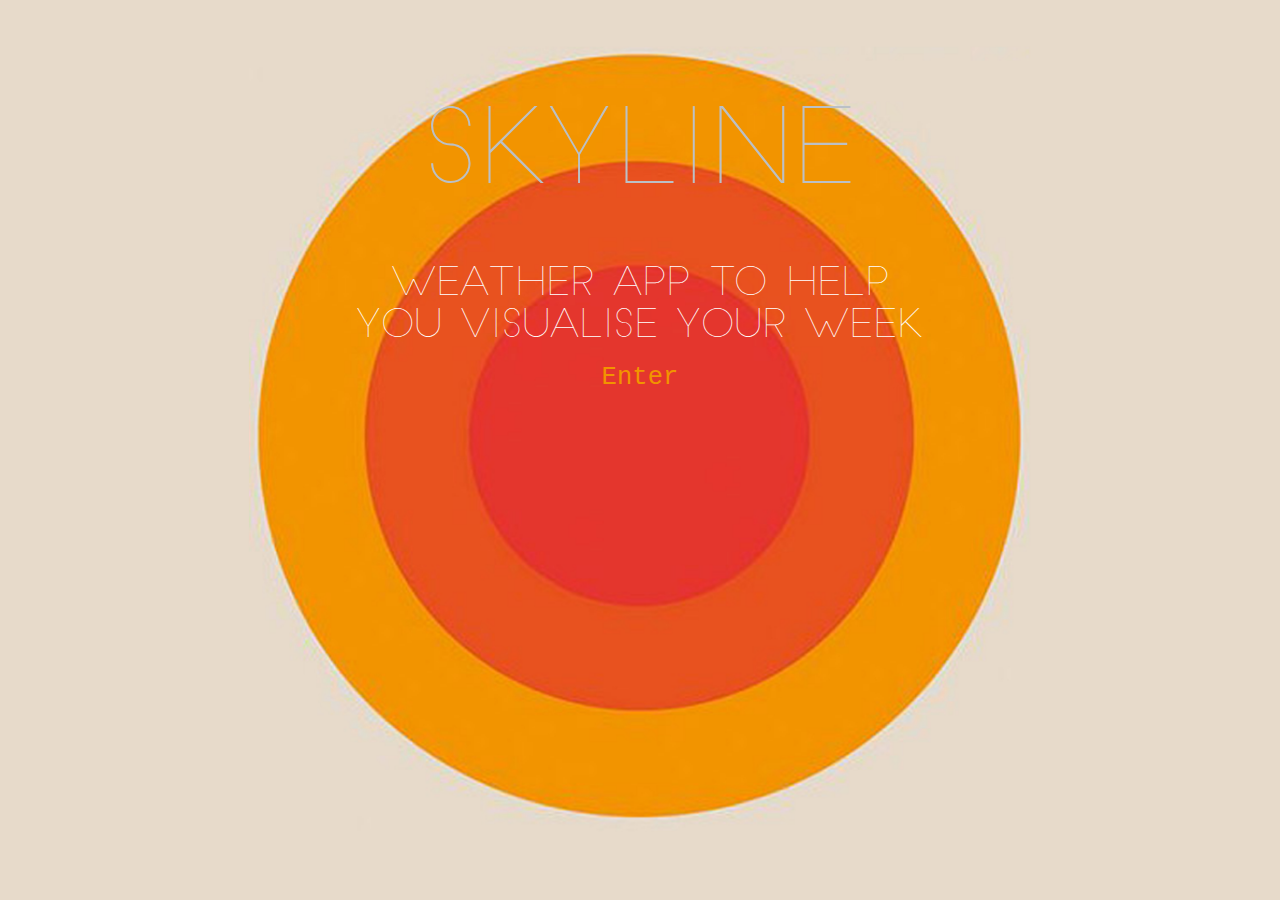
<file: index.html>
<!DOCTYPE html PUBLIC "-//W3C//DTD XHTML 1.0 Transitional//EN" "http://www.w3.org/TR/xhtml1/DTD/xhtml1-transitional.dtd">
<html xmlns="http://www.w3.org/1999/xhtml">
<head>
<meta http-equiv="Content-Type" content="text/html; charset=UTF-8" />
<title>SkyLine</title>
<link href="response.css" rel="stylesheet" type="text/css" />

</head>
<link rel="stylesheet" href="https://maxcdn.bootstrapcdn.com/bootstrap/3.3.6/css/bootstrap.min.css"/>
<body>

  

  <section class="homep">
  
    <div class="container">
    
      <div class="row text-center">

        <h2>SkyLine</h2>
        
        <br />
                    <h3> Weather app to help <br /> you visualise your week </h3>

        <a class="bton" href="home.html">Enter</a>
        

      </div>
    </div>
  </section>
  </br>
</body>
</html>
</file>
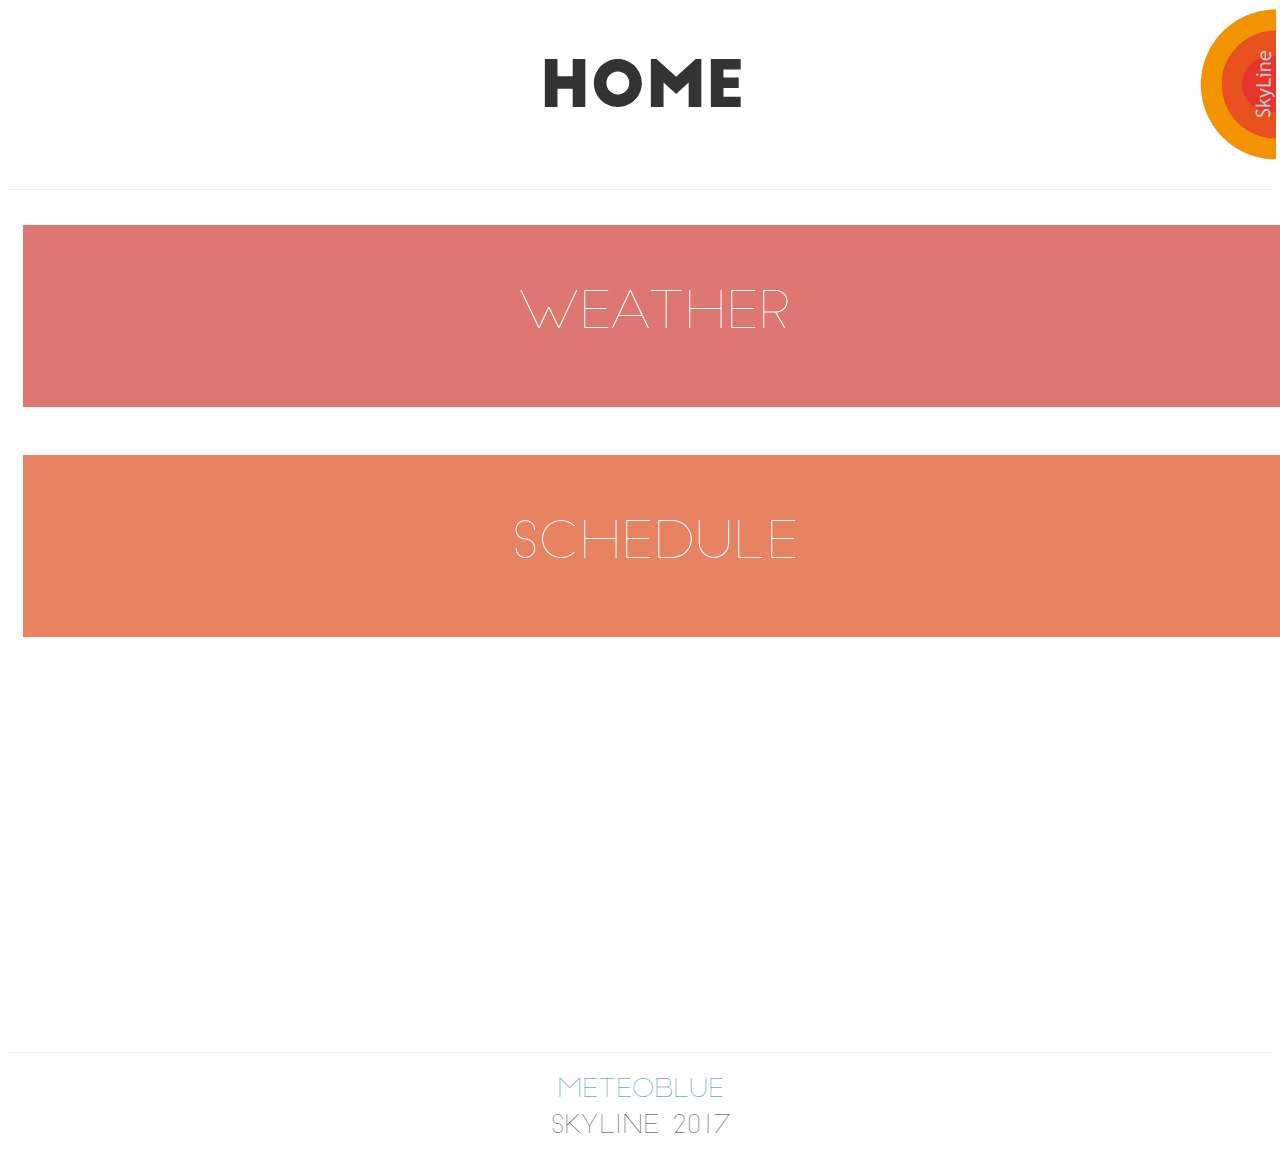
<file: home.html>
<!DOCTYPE html>
<html>
<head>
<link rel="stylesheet" href="response.css">

</head>
<body>
<header class="container">
  <div class="img">
    <img src="Logofinal copy.jpg" alt="blah" width="5vw" height="auto">
</div>
      <div id="div2" style="font-size: 5vw; text-align:center; margin-top:3vw; margin-left:6vw ">HOME</div>
            

      
    
  </header>
  <hr />
<div class="homescreen">
<div class="row">



<div class="col-12 menu">
        <h1><a class="btn" href="weather.html">  WEATHER</a></h1>

    
  
  </div>
  
  <div class="col-12 menu2">
  <h1 style="margin-bottom:5vw"><a class="btn" href="daily.html">  SCHEDULE</a></h1>
    
  
  </div>



<iframe src="https://www.meteoblue.com/en/weather/widget/three?geoloc=detect&nocurrent=0&noforecast=0&noforecast=1&days=4&tempunit=CELSIUS&windunit=KILOMETER_PER_HOUR&layout=bright"  frameborder="0" scrolling="NO" allowtransparency="true" sandbox="allow-same-origin allow-scripts allow-popups" style="width: 360px;height: 221px; float:left; margin-left:12vw"></iframe>



    
    <iframe src="https://www.meteoblue.com/en/weather/widget/daily?geoloc=detect&days=7&tempunit=CELSIUS&windunit=KILOMETER_PER_HOUR&coloured=monochrome&pictoicon=0&pictoicon=1&maxtemperature=0&maxtemperature=1&mintemperature=0&mintemperature=1&windspeed=0&windspeed=1&windgust=0&winddirection=0&winddirection=1&uv=0&humidity=0&precipitation=0&precipitation=1&precipitationprobability=0&precipitationprobability=1&spot=0&pressure=0&layout=light"  frameborder="0" allowtransparency="true" style="width: 378px;height: 303px"></iframe>
    
    <hr>


<div><!-- DO NOT REMOVE THIS LINK --><a href="https://www.meteoblue.com/en/weather/forecast/week?utm_source=weather_widget&utm_medium=linkus&utm_content=daily&utm_campaign=Weather%2BWidget" target="_blank">meteoblue</a><p>SKYLINE 2017</p></div>

</body>
</html>
</file>
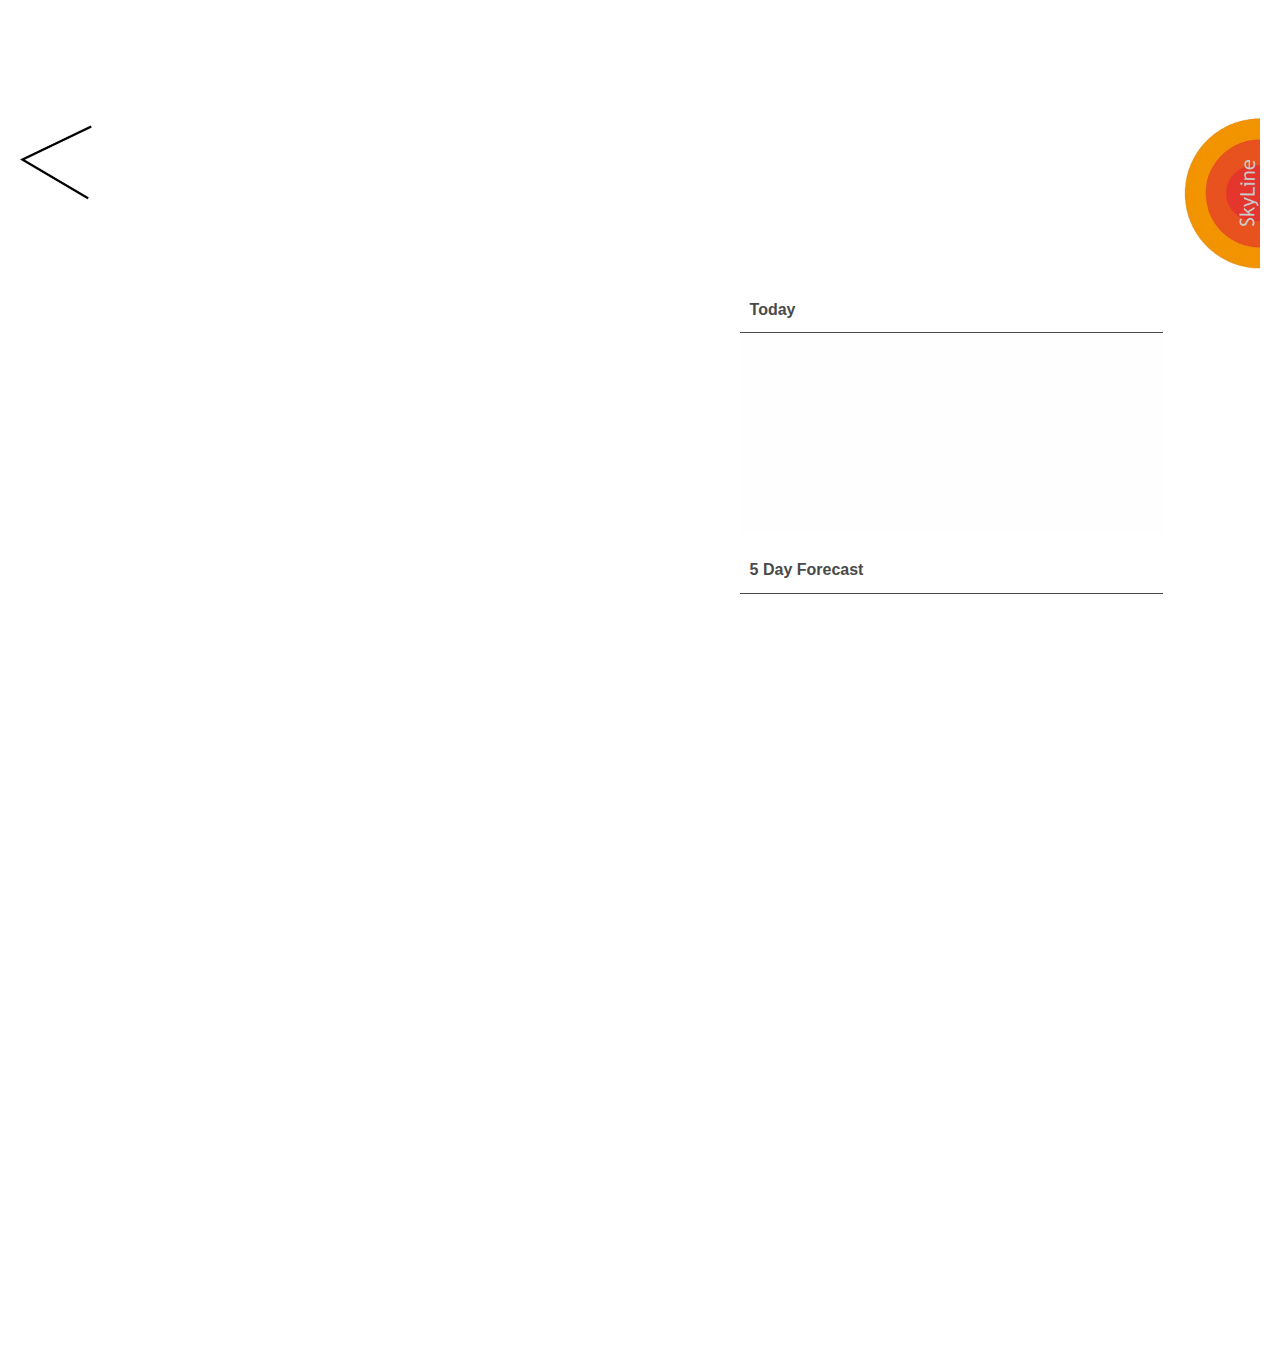
<file: weather.html>
<!DOCTYPE html>
<html >
<head>
  <meta charset="UTF-8">
  <title>Local Weather</title>
  
      <link rel="stylesheet" href="css/style.css">


  
</head>

<body style="background-color:#FFF">
<header style="background-color:#FFF" class="container">

<div class="col-12">
    <a class="btn" href="home.html"> <img style="margin-bottom:90vw" src="arrow.jpg" alt="blah" width="80vw" height="auto"></a>

    </div>
  </header>      
  <br>
  <br  />
  <br />

  
  		<div class="forecast current-weather">
        <div class="meta">
        <p class="date"></p>
        <p class="location"></p>
        </div>
        <span id="climacon"></span>
        <div class="details">
        <p class="temperature"></p>
        <h4 class="forecast-description description"></h4>
        </div>
      </div>
      <div class="stats">
        
        <table class="forecast-today">
          <thead class="accented">
            <tr>
              <th colspan="4">Today</th>
            </tr>
          </thead> 
          <tbody>
          </tbody>
        </table>
        <p class="five-day-heading accented">5 Day Forecast</p>
            <div class="five-day">
 
            </div>
        
      </div> 
    </div>
  <script src='http://cdnjs.cloudflare.com/ajax/libs/jquery/2.1.3/jquery.min.js'></script>

    <script src="js/index.js"></script>
    


<div class="img">
    <img style="float:right; margin-bottom:40vw" src="Logofinal copy.jpg" alt="blah" width="5vw" height="auto">
</div>





</body>
</html>
</file>
<file: response.css>
[class*="col-"] {
    float: left;
    padding: 0.6vw;
	
}	

.homep {
  display: flex;
  align-items: ;
  background-size: cover;
  background-image: url("applogo.jpg");
  color: #ffffff;
  height: 100vh;
  background-color: #e7daca;
}

.homep a {
	
font-size: 2vw;	
}

.homep h2 {
  font-size: 8vw;
  color: #bbc0c6;
  margin-top: 8vw;

}
.homep h3 {
  font-size: 3vw;
  color: #FFF;

}

.bton {
  color: #f29400;
  margin:2vw;
  font-family:"Lucida Console", Monaco, monospace;
    background-color: transparent;
}

.bton:hover {
   color: rgb(0,0,0);
  background-color: #f29400;
  text-decoration: none;
}

.homescreen{
	font-family:"Trebuchet MS", Arial, Helvetica, sans-serif;
	text-align:center;
	font-size: 2vw;
	}
	
.menu h1 {
    list-style-type: none;
    margin: 0;
    padding: 0;
    padding: 7vh;
    margin-bottom: 2vh;
    background-color: #DE7772;
    color: #ffffff;
}

.menu h1:hover {
    background-color: #ffc8c8;
}

.menu2 h1 {
    list-style-type: none;
    margin: 0;
    padding: 0;
    padding: 7vh;
    margin-bottom: 2vh;
    background-color: #E88361;
    color: #ffffff;
}
.menu2 h1:hover {
    background-color: #ffe6cc;
}

.menu3 h1 {
    list-style-type: none;
    margin: 0;
    padding: 0;
    padding: 7vh;
    margin-bottom: 2vh;
    background-color: #F5BE68;
    color: #ffffff;
}
.menu3 h1:hover {
    background-color: #f4df98;
}

.menu4 h1 {
    list-style-type: none;
    margin: 0;
    
    padding: 12vh;
    margin-bottom: 2vh;
    background-color: #DE7772;
    color: #ffffff;
}
.menu4 h1:hover {
    background-color: #ffc8c8;
}

.menu5 h1 {
    list-style-type: none;
    margin: 0;
    padding: 12vh;
    margin-bottom: 2vh;
    background-color: #E88361;
    color: #ffffff;
}
.menu5 h1:hover {
    background-color: #ffe6cc;
}

.menu6 h1 {
    list-style-type: none;
    margin: 0;
    padding: 12vh;
    margin-bottom: 2vh;
    background-color: #E88361;
    color: #ffffff;
}
.menu6 h1:hover {
    background-color: #E88361;
}

.menu7 h2 {
    list-style-type: none;
    margin: 0;
    padding: 5vh;
    margin-bottom: 2vh;
    background-color: #E88361;
    color: #ffffff;
}
.menu7 h2:hover {
    background-color: #E88361;
}

.aside {
    background-color: transparent;
    padding: 3vh;
    color: #ffffff;
    text-align: center;
    font-size: 0.8vw;
}
.row::after {
    content: "";
    clear: both;
    display: table;
}
[class*="col-"] {
    float: left;
    padding: 15px;
    border: 1px pink;
	width: 100%;
}
.flex-container {
    background-color: transparent;
}
@font-face {
   font-family: myFirstFont;
   src: url(SlimJoe.otf);
}
@font-face{font-family: SecondFont;
   src: url(BIGJOHN.otf);
}

div {
   font-family: myFirstFont;
}
h1 {
   font-family: myFirstFont;
}

.flex-item {
    background-color: #b2f77f;
	font-family: "Gill Sans", "Gill Sans MT", "Myriad Pro", "DejaVu Sans Condensed", Helvetica, Arial, "sans-serif";
    width: 100%;
    height: 100%;
    padding: 10px;
}



@media only screen and (min-width: 768px) {
    /* For desktop: */
    .col-1 {width: 8.33%;}
    .col-2 {width: 16.66%;}
    .col-3 {width: 25%;}
    .col-4 {width: 33.33%;}
    .col-5 {width: 41.66%;}
    .col-6 {width: 50%;}
    .col-7 {width: 58.33%;}
    .col-8 {width: 66.66%;}
    .col-9 {width: 75%;}
    .col-10 {width: 83.33%;
	height: 15vw;
	    overflow: auto;
		margin-bottom: 8vw;
		border: 1px dotted black;

	}
    .col-11 {width: 91.66%;}
    .col-12{width: 100%;}
	.col-m-10{width: 83.33%;
  background: linear-gradient(to bottom, #82addb 0%, #ebb2b1 100%); 
  
  margin-left:8vw;
  }

    
}



	@media (min-width:768px){.container{width:99vw;background-color: transparent;}}
@media (min-width:992px){.container{width:99vw;background-color: transparent;}}
@media (min-width:1200px){.container{width:99vw;background-color: transparent;}}
.container{padding-left:1px;margin-right:0;margin-left:0}

.h1,h1{font-size:36px}
.h2,h2{font-size:30px}
.h3,h3{font-size:24px}
.h4,h4{font-size:18px}
.h5,h5{font-size:14px}
.h6,h6{font-size:12px}
p{margin:0 0 10px}
.h1,.h2,.h3,h1,h2,h3{margin-top:20px;margin-bottom:10px}
a{color:#337ab7;text-decoration:none}
body{font-family:"Helvetica Neue",Helvetica,Arial,sans-serif;font-size:14px;line-height:1.42857143;color:#333;background-color:#fff}
hr{margin-top:20px;margin-bottom:20px;border:0;border-top:1px solid #eee}
.h1,.h2,.h3,.h4,.h5,.h6,h1,h2,h3,h4,h5,h6{font-family:inherit;font-weight:500;line-height:1.1;color:inherit}
.h1 .small,.h1 small,.h2 .small,.h2 small,.h3 .small,.h3 small,.h4 .small,.h4 small,.h5 .small,.h5 small,.h6 .small,.h6 small,h1 .small,h1 small,h2 .small,h2 small,h3 .small,h3 small,h4 .small,h4 small,h5 .small,h5 small,h6 .small,h6 small{font-weight:400;line-height:1;color:#777}
ul{margin-top:0;margin-bottom:10px}ol ol,ol ul,ul ol,ul ul{margin-bottom:0}.list-unstyled{padding-left:0;list-style:none}

li{display:inline-block;width:10px;height:10px;margin:1px;text-indent:-999px;cursor:pointer;background-color:#000\9;background-color:rgba(0,0,0,0);border:1px solid #fff;border-radius:10px}
.btn{text-shadow:none}
 .btn-group:before,.btn-toolbar:after,.btn-toolbar:before,.container:after,.container:before,.nav:after,.nav:before,.navbar-collapse:after,.navbar-collapse:before,.navbar-header:after,.navbar-header:before,.navbar:after,.navbar:before,.row:after,.row:before{display:table;content:" "}
 
.btn-group-vertical>.btn-group:after,.btn-toolbar:after,.clearfix:after,.container-fluid:after,.container:after,.dl-horizontal dd:after,.form-horizontal .form-group:after,.modal-footer:after,.modal-header:after,.nav:after,.navbar-collapse:after,.navbar-header:after,.navbar:after,.pager:after,.panel-body:after,.row:after{clear:both}.center-block{display:block;margin-right:auto;margin-left:auto}




header {
  padding: 0vw 0;
  
 
}

header nav {
  display: flex;
  justify-content: flex-end;
  font-family:"Lucida Console", Monaco, monospace, sans-serif;
  float:left;
  padding-left:15vw;
}

header p {
  padding: 0vw;
  margin: 0;
}

div.arrow{
	    float: left;

	
	}

div.img {
    margin: 0vw;
    float: right;
    width: 6vw;
}

div.img img {
    width: 100%;
    height: auto;
}
	body {
  font-family: 'Roboto', sans-serif;
  font-weight: 30vw;
}



h1{
	text-align:center;
	padding: 1vw;
	
	}
	
	.btn {
  color: #FFF;
  margin:1vw;
    background-color:transparent;
	font-size:4vw;
	padding: 0vw;
	}
.hobico{
	margin-left: 0px;
	}
  

#div1 {
    width: 50vw;
    height: 10vw;
    border: 0.2vw solid #FFF;
	background-color:#FFF;
	float:left;
	margin-left:35vw;
}

#div2{
	font-family: SecondFont;
	}

.btn:hover {
   color: #FFF;
  background-color: transparent;
}

	function showPosition(position) {
    var latlon = position.coords.latitude + "," + position.coords.longitude;

	}

body1 {
  padding: 10vw;
  background-color:#ffffc9
}

p1 { margin : 0; }
</file>
<file: css/style.css>
@font-face {
	font-family: 'Climacons-Font';
		src: url('http://anaumann.com/local-weather/fonts/climacons-webfont.woff') format('woff');
	font-weight: normal;
	font-style: normal;
}
@font-face{font-family: SecondFont;
   src: url(BIGJOHN.otf);
}
h1 {
   font-family: SecondFont;
}
div.arrow{
	    float: left;

	
	}
	
	div.img {
  margin: 0vw;
  float: right;
  width: 6vw;
}

div.img img {
    width: 100%;
    height: auto;
}

.container{margin-top:45vw;
background-color:#e7daca;}

.climacon:before{
	font-family: 'Climacons-Font';
	speak: none;
	font-style: normal;
	font-weight: normal;
	line-height: 1;
	-webkit-font-smoothing: antialiased;
}
.climacon.cloud:before {
	content: "\e000";
}
.climacon.cloud.sun:before {
	content: "\e001";
}
.climacon.cloud.moon:before {
	content: "\e002";
}
.climacon.rain:before,
.climacon.rain.cloud:before {
	content: "\e003";
}
.climacon.rain.sun:before,
.climacon.rain.cloud.sun:before {
	content: "\e004";
}
.climacon.rain.moon:before,
.climacon.rain.cloud.moon:before {
	content: "\e005";
}
.climacon.showers:before,
.climacon.showers.cloud:before {
	content: "\e006";
}
.climacon.showers.sun:before,
.climacon.showers.cloud.sun:before {
	content: "\e007";
}
.climacon.showers.moon:before,
.climacon.showers.cloud.moon:before {
	content: "\e008";
}
.climacon.downpour:before,
.climacon.downpour.cloud:before {
	content: "\e009";
}
.climacon.downpour.sun:before,
.climacon.downpour.cloud.sun:before {
	content: "\e00a";
}
.climacon.downpour.moon:before,
.climacon.downpour.cloud.moon:before {
	content: "\e00b";
}
.climacon.drizzle:before,
.climacon.drizzle.cloud:before {
	content: "\e00c";
}
.climacon.drizzle.sun:before,
.climacon.drizzle.cloud.sun:before {
	content: "\e00d";
}
.climacon.drizzle.moon:before,
.climacon.drizzle.cloud.moon:before {
	content: "\e00e";
}
.climacon.sleet:before,
.climacon.sleet.cloud:before {
	content: "\e00f";
}
.climacon.sleet.sun:before,
.climacon.sleet.cloud.sun:before {
	content: "\e010";
}
.climacon.sleet.moon:before,
.climacon.sleet.cloud.moon:before {
	content: "\e011";
}
.climacon.hail:before,
.climacon.hail.cloud:before {
	content: "\e012";
}
.climacon.hail.sun:before,
.climacon.hail.cloud.sun:before {
	content: "\e013";
}
.climacon.hail.moon:before,
.climacon.hail.cloud.moon:before {
	content: "\e014";
}
.climacon.flurries:before,
.climacon.flurries.cloud:before {
	content: "\e015";
}
.climacon.flurries.sun:before,
.climacon.flurries.cloud.sun:before {
	content: "\e016";
}
.climacon.flurries.moon:before,
.climacon.flurries.cloud.moon:before {
	content: "\e017";
}
.climacon.snow:before,
.climacon.snow.cloud:before {
	content: "\e018";
}
.climacon.snow.sun:before,
.climacon.snow.cloud.sun:before {
	content: "\e019";
}
.climacon.snow.moon:before,
.climacon.snow.cloud.moon:before {
	content: "\e01a";
}
.climacon.fog:before,
.climacon.fog.cloud:before {
	content: "\e01b";
}
.climacon.fog.sun:before,
.climacon.fog.cloud.sun:before {
	content: "\e01c";
}
.climacon.fog.moon:before,
.climacon.fog.cloud.moon:before {
	content: "\e01d";
}
.climacon.haze:before {
	content: "\e01e";
}
.climacon.haze.sun:before {
	content: "\e01f";
}
.climacon.haze.moon:before {
	content: "\e020";
}
.climacon.wind:before {
	content: "\e021";
}
.climacon.wind.cloud:before {
	content: "\e022";
}
.climacon.wind.sun:before,
.climacon.wind.cloud.sun:before {
	content: "\e023";
}
.climacon.wind.moon:before,
.climacon.wind.cloud.moon:before {
	content: "\e024";
}
.climacon.lightning:before,
.climacon.lightning.cloud:before {
	content: "\e025";
}
.climacon.lightning.sun:before,
.climacon.lightning.cloud.sun:before {
	content: "\e026";
}
.climacon.lightning.moon:before,
.climacon.lightning.cloud.moon:before {
	content: "\e027";
}
.climacon.sun:before {
	content: "\e028";
}
.climacon.sun.set:before,
.climacon.sunset:before {
	content: "\e029";
}
.climacon.sun.rise:before,
.climacon.sunrise:before {
	content: "\e02a";
}
.climacon.sun.low:before,
.climacon.sun-low:before,
.climacon.low-sun:before {
	content: "\e02b";
}
.climacon.sun.lower:before,
.climacon.sun-lower:before,
.climacon.lower-sun:before {
	content: "\e02c";
}
.climacon.moon:before {
	content: "\e02d";
}
.climacon.moon.new:before {
	content: "\e02e";
}
.climacon.moon.waxing.crescent:before,
.climacon.moon.first-crescent:before {
	content: "\e02f";
}
.climacon.moon.waxing.quarter:before,
.climacon.moon.first-quarter:before,
.climacon.moon.waxing.half:before,
.climacon.moon.first-half:before{
	content: "\e030";
}
.climacon.moon.waxing.gibbous:before,
.climacon.moon.first-gibbous:before,
.climacon.moon.waxing.three-quarter:before,
.climacon.moon.first-three-quarter:before {
	content: "\e031";
}
.climacon.moon.full:before {
	content: "\e032";
}
.climacon.moon.waning.gibbous:before,
.climacon.moon.last-gibbous:before,
.climacon.moon.waning.three-quarter:before,
.climacon.moon.last-three-quarter:before {
	content: "\e033";
}
.climacon.moon.waning.quarter:before,
.climacon.moon.last-quarter:before,
.climacon.moon.waning.half:before,
.climacon.moon.last-half:before {
	content: "\e034";
}
.climacon.moon.waning.crescent:before,
.climacon.moon.last-crescent:before {
	content: "\e035";
}
.climacon.snowflake:before {
	content: "\e036";
}
.climacon.tornado:before {
	content: "\e037";
}
.climacon.thermometer.empty:before,
.climacon.thermometer:before {
	content: "\e038";
}
.climacon.thermometer.low:before {
	content: "\e039";
}
.climacon.thermometer.medium-low:before {
	content: "\e03a";
}
.climacon.thermometer.medium-high:before {
	content: "\e03b";
}
.climacon.thermometer.high:before {
	content: "\e03c";
}
.climacon.thermometer.full:before {
	content: "\e03d";
}
.climacon.celcius:before,
.climacon.celsius:before {
	content: "\e03e";
}
.climacon.farenheit:before,
.climacon.fahrenheit:before {
	content: "\e03f";
}
.climacon.compass:before {
	content: "\e040";
}
.climacon.compass.north:before {
	content: "\e041";
}
.climacon.compass.east:before {
	content: "\e042";
}
.climacon.compass.south:before {
	content: "\e043";
}
.climacon.compass.west:before {
	content: "\e044";
}
.climacon.umbrella:before {
	content: "\e045";
}
.climacon.sunglasses:before {
	content: "\e046";
}
.climacon.cloud.cycle:before,
.climacon.cloud.refresh:before {
	content: "\e047";
}
.climacon.cloud.down:before,
.climacon.cloud.download:before {
	content: "\e048";
}
.climacon.cloud.up:before,
.climacon.cloud.upload:before {
	content: "\e049";
}

@charset "UTF-8";

@import url(../fonts/climacons-font.css);
.slide-in-down.mui-enter, .slide-in-left.mui-enter, .slide-in-up.mui-enter, .slide-in-right.mui-enter, .slide-out-down.mui-leave, .slide-out-right.mui-leave, .slide-out-up.mui-leave, .slide-out-left.mui-leave, .fade-in.mui-enter, .fade-out.mui-leave, .hinge-in-from-top.mui-enter, .hinge-in-from-right.mui-enter, .hinge-in-from-bottom.mui-enter, .hinge-in-from-left.mui-enter, .hinge-in-from-middle-x.mui-enter, .hinge-in-from-middle-y.mui-enter, .hinge-out-from-top.mui-leave, .hinge-out-from-right.mui-leave, .hinge-out-from-bottom.mui-leave, .hinge-out-from-left.mui-leave, .hinge-out-from-middle-x.mui-leave, .hinge-out-from-middle-y.mui-leave, .scale-in-up.mui-enter, .scale-in-down.mui-enter, .scale-out-up.mui-leave, .scale-out-down.mui-leave, .spin-in.mui-enter, .spin-out.mui-leave, .spin-in-ccw.mui-enter, .spin-out-ccw.mui-leave {
  transition-duration: 500ms;
  transition-timing-function: linear; }


html {
  font-family: sans-serif;
  /* 1 */
  -ms-text-size-adjust: 100%;
  /* 2 */
  -webkit-text-size-adjust: 100%;
  /* 2 */ }

body {
  margin: 0; }

article,
aside,
details,
figcaption,
figure,
footer,
header,
hgroup,
main,
menu,
nav,
section,
summary {
  display: block; }

audio,
canvas,
progress,
video {
  display: inline-block;
  /* 1 */
  vertical-align: baseline;
  /* 2 */ }



[hidden],
template {
  display: none; }


a {
  background-color: transparent; }

a:active,
a:hover {
  outline: 0; }


abbr[title] {
  border-bottom: 1px dotted; }

b,
strong {
  font-weight: bold; }


dfn {
  font-style: italic; }

h1 {
  font-size: 2em;
  margin: 0.67em 0; }

mark {
  background: #ff0;
  color: #000; }


small {
  font-size: 80%; }


sub,
sup {
  font-size: 75%;
  line-height: 0;
  position: relative;
  vertical-align:central; }

sup {
  top: -0.5em; }

sub {
  bottom: -0.25em; }

img {
  border: 0; }

svg:not(:root) {
  overflow: hidden; }

figure {
  margin: 1em 40px; }

hr {
  box-sizing: content-box;
  height: 0; }


pre {
  overflow: auto; }

code,
kbd,
pre,
samp {
  font-family: monospace, monospace;
  font-size: 1em; }

button,
input,
optgroup,
select,
textarea {
  color: inherit;
  /* 1 */
  font: inherit;
  /* 2 */
  margin: 0;
  /* 3 */ }

button {
  overflow: visible; }

button,
select {
  text-transform: none; }

button,
html input[type="button"],
input[type="reset"],
input[type="submit"] {
  -webkit-appearance: button;
  /* 2 */
  cursor: pointer;
  /* 3 */ }


button[disabled],
html input[disabled] {
  cursor: default; }

button::-moz-focus-inner,
input::-moz-focus-inner {
  border: 0;
  padding: 0; }

input {
  line-height: normal; }


input[type="checkbox"],
input[type="radio"] {
  box-sizing: border-box;
  /* 1 */
  padding: 0;
  /* 2 */ }

input[type="number"]::-webkit-inner-spin-button,
input[type="number"]::-webkit-outer-spin-button {
  height: auto; }

input[type="search"] {
  -webkit-appearance: textfield;
  /* 1 */
  box-sizing: content-box;
  /* 2 */ }

input[type="search"]::-webkit-search-cancel-button,
input[type="search"]::-webkit-search-decoration {
  -webkit-appearance: none; }

legend {
  border: 0;
  /* 1 */
  padding: 0;
  /* 2 */ }

textarea {
  overflow: auto; }

optgroup {
  font-weight: bold; }

table {
  border-collapse: collapse;
  border-spacing: 0; }

td,
th {
  padding: 0; }

.foundation-mq {
  font-family: "small=0em&medium=40em&large=64em&xlarge=75em&xxlarge=90em"; }

html {
  font-size: 100%;
  box-sizing: border-box; }

*,
*:before,
*:after {
  box-sizing: inherit; }

body {
  padding: 0;
  margin: 0;
  font-family: Montserrat, "Helvetica Neue", Helvetica, Roboto, Arial, sans-serif;
  font-weight: normal;
  line-height: 1.5;
  color: #4A4A4A;
  background: #e7daca;
  -webkit-font-smoothing: antialiased;
  -moz-osx-font-smoothing: grayscale; }

img {
  max-width: 100%;
  height: auto;
  -ms-interpolation-mode: bicubic;
  display: inline-block;
  vertical-align: middle; }

textarea {
  height: auto;
  min-height: 50px;
  border-radius: 0; }

select {
  width: 100%;
  border-radius: 0; }

#map_canvas img,
#map_canvas embed,
#map_canvas object,
.map_canvas img,
.map_canvas embed,
.map_canvas object,
.mqa-display img,
.mqa-display embed,
.mqa-display object {
  max-width: none !important; }

button {
  -webkit-appearance: none;
  -moz-appearance: none;
  background: transparent;
  padding: 0;
  border: 0;
  border-radius: 0;
  line-height: 1; }

.is-visible {
  display: block !important; }

.is-hidden {
  display: none !important; }

.row {
  max-width: 75rem;
  margin-left: auto;
  margin-right: auto; }
  .row::before, .row::after {
    content: ' ';
    display: table; }
  .row::after {
    clear: both; }
  .row.collapse > .column, .row.collapse > .columns {
    padding-left: 0;
    padding-right: 0; }
  .row .row {
    margin-left: -0.625rem;
    margin-right: -0.625rem; }
    @media screen and (min-width: 40em) {
      .row .row {
        margin-left: -0.9375rem;
        margin-right: -0.9375rem; } }
    .row .row.collapse {
      margin-left: 0;
      margin-right: 0; }
  .row.expanded {
    max-width: none; }
    .row.expanded .row {
      margin-left: auto;
      margin-right: auto; }

.column, .columns {
  padding-left: 0.625rem;
  padding-right: 0.625rem;
  width: 100%;
  float: left; }
  @media screen and (min-width: 40em) {
    .column, .columns {
      padding-left: 0.9375rem;
      padding-right: 0.9375rem; } }
  .column:last-child:not(:first-child), .columns:last-child:not(:first-child) {
    float: right; }
  .column.end:last-child:last-child, .end.columns:last-child:last-child {
    float: left; }

.column.row.row, .row.row.columns {
  float: none; }
  .row .column.row.row, .row .row.row.columns {
    padding-left: 0;
    padding-right: 0;
    margin-left: 0;
    margin-right: 0; }

.small-1 {
  width: 8.33333%; }

.small-push-1 {
  position: relative;
  left: 8.33333%; }

.small-pull-1 {
  position: relative;
  left: -8.33333%; }

.small-offset-0 {
  margin-left: 0%; }

.small-2 {
  width: 16.66667%; }

.small-push-2 {
  position: relative;
  left: 16.66667%; }

.small-pull-2 {
  position: relative;
  left: -16.66667%; }

.small-offset-1 {
  margin-left: 8.33333%; }

.small-3 {
  width: 25%; }

.small-push-3 {
  position: relative;
  left: 25%; }

.small-pull-3 {
  position: relative;
  left: -25%; }

.small-offset-2 {
  margin-left: 16.66667%; }

.small-4 {
  width: 33.33333%; }

.small-push-4 {
  position: relative;
  left: 33.33333%; }

.small-pull-4 {
  position: relative;
  left: -33.33333%; }

.small-offset-3 {
  margin-left: 25%; }

.small-5 {
  width: 41.66667%; }

.small-push-5 {
  position: relative;
  left: 41.66667%; }

.small-pull-5 {
  position: relative;
  left: -41.66667%; }

.small-offset-4 {
  margin-left: 33.33333%; }

.small-6 {
  width: 50%; }

.small-push-6 {
  position: relative;
  left: 50%; }

.small-pull-6 {
  position: relative;
  left: -50%; }

.small-offset-5 {
  margin-left: 41.66667%; }

.small-7 {
  width: 58.33333%; }

.small-push-7 {
  position: relative;
  left: 58.33333%; }

.small-pull-7 {
  position: relative;
  left: -58.33333%; }

.small-offset-6 {
  margin-left: 50%; }

.small-8 {
  width: 66.66667%; }

.small-push-8 {
  position: relative;
  left: 66.66667%; }

.small-pull-8 {
  position: relative;
  left: -66.66667%; }

.small-offset-7 {
  margin-left: 58.33333%; }

.small-9 {
  width: 75%; }

.small-push-9 {
  position: relative;
  left: 75%; }

.small-pull-9 {
  position: relative;
  left: -75%; }

.small-offset-8 {
  margin-left: 66.66667%; }

.small-10 {
  width: 83.33333%; }

.small-push-10 {
  position: relative;
  left: 83.33333%; }

.small-pull-10 {
  position: relative;
  left: -83.33333%; }

.small-offset-9 {
  margin-left: 75%; }

.small-11 {
  width: 91.66667%; }

.small-push-11 {
  position: relative;
  left: 91.66667%; }

.small-pull-11 {
  position: relative;
  left: -91.66667%; }

.small-offset-10 {
  margin-left: 83.33333%; }

.small-12 {
  width: 100%; }

.small-offset-11 {
  margin-left: 91.66667%; }

.small-up-1 > .column, .small-up-1 > .columns {
  width: 100%;
  float: left; }
  .small-up-1 > .column:nth-of-type(1n), .small-up-1 > .columns:nth-of-type(1n) {
    clear: none; }
  .small-up-1 > .column:nth-of-type(1n+1), .small-up-1 > .columns:nth-of-type(1n+1) {
    clear: both; }
  .small-up-1 > .column:last-child, .small-up-1 > .columns:last-child {
    float: left; }

.small-up-2 > .column, .small-up-2 > .columns {
  width: 50%;
  float: left; }
  .small-up-2 > .column:nth-of-type(1n), .small-up-2 > .columns:nth-of-type(1n) {
    clear: none; }
  .small-up-2 > .column:nth-of-type(2n+1), .small-up-2 > .columns:nth-of-type(2n+1) {
    clear: both; }
  .small-up-2 > .column:last-child, .small-up-2 > .columns:last-child {
    float: left; }

.small-up-3 > .column, .small-up-3 > .columns {
  width: 33.33333%;
  float: left; }
  .small-up-3 > .column:nth-of-type(1n), .small-up-3 > .columns:nth-of-type(1n) {
    clear: none; }
  .small-up-3 > .column:nth-of-type(3n+1), .small-up-3 > .columns:nth-of-type(3n+1) {
    clear: both; }
  .small-up-3 > .column:last-child, .small-up-3 > .columns:last-child {
    float: left; }

.small-up-4 > .column, .small-up-4 > .columns {
  width: 25%;
  float: left; }
  .small-up-4 > .column:nth-of-type(1n), .small-up-4 > .columns:nth-of-type(1n) {
    clear: none; }
  .small-up-4 > .column:nth-of-type(4n+1), .small-up-4 > .columns:nth-of-type(4n+1) {
    clear: both; }
  .small-up-4 > .column:last-child, .small-up-4 > .columns:last-child {
    float: left; }

.small-up-5 > .column, .small-up-5 > .columns {
  width: 20%;
  float: left; }
  .small-up-5 > .column:nth-of-type(1n), .small-up-5 > .columns:nth-of-type(1n) {
    clear: none; }
  .small-up-5 > .column:nth-of-type(5n+1), .small-up-5 > .columns:nth-of-type(5n+1) {
    clear: both; }
  .small-up-5 > .column:last-child, .small-up-5 > .columns:last-child {
    float: left; }

.small-up-6 > .column, .small-up-6 > .columns {
  width: 16.66667%;
  float: left; }
  .small-up-6 > .column:nth-of-type(1n), .small-up-6 > .columns:nth-of-type(1n) {
    clear: none; }
  .small-up-6 > .column:nth-of-type(6n+1), .small-up-6 > .columns:nth-of-type(6n+1) {
    clear: both; }
  .small-up-6 > .column:last-child, .small-up-6 > .columns:last-child {
    float: left; }

.small-up-7 > .column, .small-up-7 > .columns {
  width: 14.28571%;
  float: left; }
  .small-up-7 > .column:nth-of-type(1n), .small-up-7 > .columns:nth-of-type(1n) {
    clear: none; }
  .small-up-7 > .column:nth-of-type(7n+1), .small-up-7 > .columns:nth-of-type(7n+1) {
    clear: both; }
  .small-up-7 > .column:last-child, .small-up-7 > .columns:last-child {
    float: left; }

.small-up-8 > .column, .small-up-8 > .columns {
  width: 12.5%;
  float: left; }
  .small-up-8 > .column:nth-of-type(1n), .small-up-8 > .columns:nth-of-type(1n) {
    clear: none; }
  .small-up-8 > .column:nth-of-type(8n+1), .small-up-8 > .columns:nth-of-type(8n+1) {
    clear: both; }
  .small-up-8 > .column:last-child, .small-up-8 > .columns:last-child {
    float: left; }

.small-collapse > .column, .small-collapse > .columns {
  padding-left: 0;
  padding-right: 0; }

.small-collapse .row {
  margin-left: 0;
  margin-right: 0; }

.small-uncollapse > .column, .small-uncollapse > .columns {
  padding-left: 0.625rem;
  padding-right: 0.625rem; }

.small-centered {
  float: none;
  margin-left: auto;
  margin-right: auto; }

.small-uncentered,
.small-push-0,
.small-pull-0 {
  position: static;
  margin-left: 0;
  margin-right: 0;
  float: left; }

@media screen and (min-width: 40em) {
  .medium-1 {
    width: 8.33333%; }
  .medium-push-1 {
    position: relative;
    left: 8.33333%; }
  .medium-pull-1 {
    position: relative;
    left: -8.33333%; }
  .medium-offset-0 {
    margin-left: 0%; }
  .medium-2 {
    width: 16.66667%; }
  .medium-push-2 {
    position: relative;
    left: 16.66667%; }
  .medium-pull-2 {
    position: relative;
    left: -16.66667%; }
  .medium-offset-1 {
    margin-left: 8.33333%; }
  .medium-3 {
    width: 25%; }
  .medium-push-3 {
    position: relative;
    left: 25%; }
  .medium-pull-3 {
    position: relative;
    left: -25%; }
  .medium-offset-2 {
    margin-left: 16.66667%; }
  .medium-4 {
    width: 33.33333%; }
  .medium-push-4 {
    position: relative;
    left: 33.33333%; }
  .medium-pull-4 {
    position: relative;
    left: -33.33333%; }
  .medium-offset-3 {
    margin-left: 25%; }
  .medium-5 {
    width: 41.66667%; }
  .medium-push-5 {
    position: relative;
    left: 41.66667%; }
  .medium-pull-5 {
    position: relative;
    left: -41.66667%; }
  .medium-offset-4 {
    margin-left: 33.33333%; }
  .medium-6 {
    width: 50%; }
  .medium-push-6 {
    position: relative;
    left: 50%; }
  .medium-pull-6 {
    position: relative;
    left: -50%; }
  .medium-offset-5 {
    margin-left: 41.66667%; }
  .medium-7 {
    width: 58.33333%; }
  .medium-push-7 {
    position: relative;
    left: 58.33333%; }
  .medium-pull-7 {
    position: relative;
    left: -58.33333%; }
  .medium-offset-6 {
    margin-left: 50%; }
  .medium-8 {
    width: 66.66667%; }
  .medium-push-8 {
    position: relative;
    left: 66.66667%; }
  .medium-pull-8 {
    position: relative;
    left: -66.66667%; }
  .medium-offset-7 {
    margin-left: 58.33333%; }
  .medium-9 {
    width: 75%; }
  .medium-push-9 {
    position: relative;
    left: 75%; }
  .medium-pull-9 {
    position: relative;
    left: -75%; }
  .medium-offset-8 {
    margin-left: 66.66667%; }
  .medium-10 {
    width: 83.33333%; }
  .medium-push-10 {
    position: relative;
    left: 83.33333%; }
  .medium-pull-10 {
    position: relative;
    left: -83.33333%; }
  .medium-offset-9 {
    margin-left: 75%; }
  .medium-11 {
    width: 91.66667%; }
  .medium-push-11 {
    position: relative;
    left: 91.66667%; }
  .medium-pull-11 {
    position: relative;
    left: -91.66667%; }
  .medium-offset-10 {
    margin-left: 83.33333%; }
  .medium-12 {
    width: 100%; }
  .medium-offset-11 {
    margin-left: 91.66667%; }
  .medium-up-1 > .column, .medium-up-1 > .columns {
    width: 100%;
    float: left; }
    .medium-up-1 > .column:nth-of-type(1n), .medium-up-1 > .columns:nth-of-type(1n) {
      clear: none; }
    .medium-up-1 > .column:nth-of-type(1n+1), .medium-up-1 > .columns:nth-of-type(1n+1) {
      clear: both; }
    .medium-up-1 > .column:last-child, .medium-up-1 > .columns:last-child {
      float: left; }
  .medium-up-2 > .column, .medium-up-2 > .columns {
    width: 50%;
    float: left; }
    .medium-up-2 > .column:nth-of-type(1n), .medium-up-2 > .columns:nth-of-type(1n) {
      clear: none; }
    .medium-up-2 > .column:nth-of-type(2n+1), .medium-up-2 > .columns:nth-of-type(2n+1) {
      clear: both; }
    .medium-up-2 > .column:last-child, .medium-up-2 > .columns:last-child {
      float: left; }
  .medium-up-3 > .column, .medium-up-3 > .columns {
    width: 33.33333%;
    float: left; }
    .medium-up-3 > .column:nth-of-type(1n), .medium-up-3 > .columns:nth-of-type(1n) {
      clear: none; }
    .medium-up-3 > .column:nth-of-type(3n+1), .medium-up-3 > .columns:nth-of-type(3n+1) {
      clear: both; }
    .medium-up-3 > .column:last-child, .medium-up-3 > .columns:last-child {
      float: left; }
  .medium-up-4 > .column, .medium-up-4 > .columns {
    width: 25%;
    float: left; }
    .medium-up-4 > .column:nth-of-type(1n), .medium-up-4 > .columns:nth-of-type(1n) {
      clear: none; }
    .medium-up-4 > .column:nth-of-type(4n+1), .medium-up-4 > .columns:nth-of-type(4n+1) {
      clear: both; }
    .medium-up-4 > .column:last-child, .medium-up-4 > .columns:last-child {
      float: left; }
  .medium-up-5 > .column, .medium-up-5 > .columns {
    width: 20%;
    float: left; }
    .medium-up-5 > .column:nth-of-type(1n), .medium-up-5 > .columns:nth-of-type(1n) {
      clear: none; }
    .medium-up-5 > .column:nth-of-type(5n+1), .medium-up-5 > .columns:nth-of-type(5n+1) {
      clear: both; }
    .medium-up-5 > .column:last-child, .medium-up-5 > .columns:last-child {
      float: left; }
  .medium-up-6 > .column, .medium-up-6 > .columns {
    width: 16.66667%;
    float: left; }
    .medium-up-6 > .column:nth-of-type(1n), .medium-up-6 > .columns:nth-of-type(1n) {
      clear: none; }
    .medium-up-6 > .column:nth-of-type(6n+1), .medium-up-6 > .columns:nth-of-type(6n+1) {
      clear: both; }
    .medium-up-6 > .column:last-child, .medium-up-6 > .columns:last-child {
      float: left; }
  .medium-up-7 > .column, .medium-up-7 > .columns {
    width: 14.28571%;
    float: left; }
    .medium-up-7 > .column:nth-of-type(1n), .medium-up-7 > .columns:nth-of-type(1n) {
      clear: none; }
    .medium-up-7 > .column:nth-of-type(7n+1), .medium-up-7 > .columns:nth-of-type(7n+1) {
      clear: both; }
    .medium-up-7 > .column:last-child, .medium-up-7 > .columns:last-child {
      float: left; }
  .medium-up-8 > .column, .medium-up-8 > .columns {
    width: 12.5%;
    float: left; }
    .medium-up-8 > .column:nth-of-type(1n), .medium-up-8 > .columns:nth-of-type(1n) {
      clear: none; }
    .medium-up-8 > .column:nth-of-type(8n+1), .medium-up-8 > .columns:nth-of-type(8n+1) {
      clear: both; }
    .medium-up-8 > .column:last-child, .medium-up-8 > .columns:last-child {
      float: left; }
  .medium-collapse > .column, .medium-collapse > .columns {
    padding-left: 0;
    padding-right: 0; }
  .medium-collapse .row {
    margin-left: 0;
    margin-right: 0; }
  .medium-uncollapse > .column, .medium-uncollapse > .columns {
    padding-left: 0.9375rem;
    padding-right: 0.9375rem; }
  .medium-centered {
    float: none;
    margin-left: auto;
    margin-right: auto; }
  .medium-uncentered,
  .medium-push-0,
  .medium-pull-0 {
    position: static;
    margin-left: 0;
    margin-right: 0;
    float: left; } }

@media screen and (min-width: 64em) {
  .large-1 {
    width: 8.33333%; }
  .large-push-1 {
    position: relative;
    left: 8.33333%; }
  .large-pull-1 {
    position: relative;
    left: -8.33333%; }
  .large-offset-0 {
    margin-left: 0%; }
  .large-2 {
    width: 16.66667%; }
  .large-push-2 {
    position: relative;
    left: 16.66667%; }
  .large-pull-2 {
    position: relative;
    left: -16.66667%; }
  .large-offset-1 {
    margin-left: 8.33333%; }
  .large-3 {
    width: 25%; }
  .large-push-3 {
    position: relative;
    left: 25%; }
  .large-pull-3 {
    position: relative;
    left: -25%; }
  .large-offset-2 {
    margin-left: 16.66667%; }
  .large-4 {
    width: 33.33333%; }
  .large-push-4 {
    position: relative;
    left: 33.33333%; }
  .large-pull-4 {
    position: relative;
    left: -33.33333%; }
  .large-offset-3 {
    margin-left: 25%; }
  .large-5 {
    width: 41.66667%; }
  .large-push-5 {
    position: relative;
    left: 41.66667%; }
  .large-pull-5 {
    position: relative;
    left: -41.66667%; }
  .large-offset-4 {
    margin-left: 33.33333%; }
  .large-6 {
    width: 50%; }
  .large-push-6 {
    position: relative;
    left: 50%; }
  .large-pull-6 {
    position: relative;
    left: -50%; }
  .large-offset-5 {
    margin-left: 41.66667%; }
  .large-7 {
    width: 58.33333%; }
  .large-push-7 {
    position: relative;
    left: 58.33333%; }
  .large-pull-7 {
    position: relative;
    left: -58.33333%; }
  .large-offset-6 {
    margin-left: 50%; }
  .large-8 {
    width: 66.66667%; }
  .large-push-8 {
    position: relative;
    left: 66.66667%; }
  .large-pull-8 {
    position: relative;
    left: -66.66667%; }
  .large-offset-7 {
    margin-left: 58.33333%; }
  .large-9 {
    width: 75%; }
  .large-push-9 {
    position: relative;
    left: 75%; }
  .large-pull-9 {
    position: relative;
    left: -75%; }
  .large-offset-8 {
    margin-left: 66.66667%; }
  .large-10 {
    width: 83.33333%; }
  .large-push-10 {
    position: relative;
    left: 83.33333%; }
  .large-pull-10 {
    position: relative;
    left: -83.33333%; }
  .large-offset-9 {
    margin-left: 75%; }
  .large-11 {
    width: 91.66667%; }
  .large-push-11 {
    position: relative;
    left: 91.66667%; }
  .large-pull-11 {
    position: relative;
    left: -91.66667%; }
  .large-offset-10 {
    margin-left: 83.33333%; }
  .large-12 {
    width: 100%; }
  .large-offset-11 {
    margin-left: 91.66667%; }
  .large-up-1 > .column, .large-up-1 > .columns {
    width: 100%;
    float: left; }
    .large-up-1 > .column:nth-of-type(1n), .large-up-1 > .columns:nth-of-type(1n) {
      clear: none; }
    .large-up-1 > .column:nth-of-type(1n+1), .large-up-1 > .columns:nth-of-type(1n+1) {
      clear: both; }
    .large-up-1 > .column:last-child, .large-up-1 > .columns:last-child {
      float: left; }
  .large-up-2 > .column, .large-up-2 > .columns {
    width: 50%;
    float: left; }
    .large-up-2 > .column:nth-of-type(1n), .large-up-2 > .columns:nth-of-type(1n) {
      clear: none; }
    .large-up-2 > .column:nth-of-type(2n+1), .large-up-2 > .columns:nth-of-type(2n+1) {
      clear: both; }
    .large-up-2 > .column:last-child, .large-up-2 > .columns:last-child {
      float: left; }
  .large-up-3 > .column, .large-up-3 > .columns {
    width: 33.33333%;
    float: left; }
    .large-up-3 > .column:nth-of-type(1n), .large-up-3 > .columns:nth-of-type(1n) {
      clear: none; }
    .large-up-3 > .column:nth-of-type(3n+1), .large-up-3 > .columns:nth-of-type(3n+1) {
      clear: both; }
    .large-up-3 > .column:last-child, .large-up-3 > .columns:last-child {
      float: left; }
  .large-up-4 > .column, .large-up-4 > .columns {
    width: 25%;
    float: left; }
    .large-up-4 > .column:nth-of-type(1n), .large-up-4 > .columns:nth-of-type(1n) {
      clear: none; }
    .large-up-4 > .column:nth-of-type(4n+1), .large-up-4 > .columns:nth-of-type(4n+1) {
      clear: both; }
    .large-up-4 > .column:last-child, .large-up-4 > .columns:last-child {
      float: left; }
  .large-up-5 > .column, .large-up-5 > .columns {
    width: 20%;
    float: left; }
    .large-up-5 > .column:nth-of-type(1n), .large-up-5 > .columns:nth-of-type(1n) {
      clear: none; }
    .large-up-5 > .column:nth-of-type(5n+1), .large-up-5 > .columns:nth-of-type(5n+1) {
      clear: both; }
    .large-up-5 > .column:last-child, .large-up-5 > .columns:last-child {
      float: left; }
  .large-up-6 > .column, .large-up-6 > .columns {
    width: 16.66667%;
    float: left; }
    .large-up-6 > .column:nth-of-type(1n), .large-up-6 > .columns:nth-of-type(1n) {
      clear: none; }
    .large-up-6 > .column:nth-of-type(6n+1), .large-up-6 > .columns:nth-of-type(6n+1) {
      clear: both; }
    .large-up-6 > .column:last-child, .large-up-6 > .columns:last-child {
      float: left; }
  .large-up-7 > .column, .large-up-7 > .columns {
    width: 14.28571%;
    float: left; }
    .large-up-7 > .column:nth-of-type(1n), .large-up-7 > .columns:nth-of-type(1n) {
      clear: none; }
    .large-up-7 > .column:nth-of-type(7n+1), .large-up-7 > .columns:nth-of-type(7n+1) {
      clear: both; }
    .large-up-7 > .column:last-child, .large-up-7 > .columns:last-child {
      float: left; }
  .large-up-8 > .column, .large-up-8 > .columns {
    width: 12.5%;
    float: left; }
    .large-up-8 > .column:nth-of-type(1n), .large-up-8 > .columns:nth-of-type(1n) {
      clear: none; }
    .large-up-8 > .column:nth-of-type(8n+1), .large-up-8 > .columns:nth-of-type(8n+1) {
      clear: both; }
    .large-up-8 > .column:last-child, .large-up-8 > .columns:last-child {
      float: left; }
  .large-collapse > .column, .large-collapse > .columns {
    padding-left: 0;
    padding-right: 0; }
  .large-collapse .row {
    margin-left: 0;
    margin-right: 0; }
  .large-uncollapse > .column, .large-uncollapse > .columns {
    padding-left: 0.9375rem;
    padding-right: 0.9375rem; }
  .large-centered {
    float: none;
    margin-left: auto;
    margin-right: auto; }
  .large-uncentered,
  .large-push-0,
  .large-pull-0 {
    position: static;
    margin-left: 0;
    margin-right: 0;
    float: left; } }

div,
dl,
dt,
dd,
ul,
ol,
li,
h1,
h2,
h3,
h4,
h5,
h6,
pre,
form,
p,
blockquote,
th,
td {
  margin: 0;
  padding: 0; }

p {
  font-size: inherit;
  line-height: 1.6;
  margin-bottom: 1rem;
  text-rendering: optimizeLegibility; }

em,
i {
  font-style: italic;
  line-height: inherit; }

strong,
b {
  font-weight: bold;
  line-height: inherit; }

small {
  font-size: 80%;
  line-height: inherit; }

h1,
h2,
h3,
h4,
h5,
h6 {
  font-family: Montserrat, "Helvetica Neue", Helvetica, Roboto, Arial, sans-serif;
  font-weight: normal;
  font-style: normal;
  color: inherit;
  text-rendering: optimizeLegibility;
  margin-top: 0;
  margin-bottom: 0.5rem;
  line-height: 1.4; }
  h1 small,
  h2 small,
  h3 small,
  h4 small,
  h5 small,
  h6 small {
    color: #cacaca;
    line-height: 0; }

h1 {
  font-size: 1.5rem; }

h2 {
  font-size: 1.25rem; }

h3 {
  font-size: 1.1875rem; }

h4 {
  font-size: 1.125rem; }

h5 {
  font-size: 1.0625rem; }

h6 {
  font-size: 1rem; }

@media screen and (min-width: 40em) {
  h1 {
    font-size: 3rem; }
  h2 {
    font-size: 2.5rem; }
  h3 {
    font-size: 1.9375rem; }
  h4 {
    font-size: 1.5625rem; }
  h5 {
    font-size: 1.25rem; }
  h6 {
    font-size: 1rem; } }

a {
  color: #2199e8;
  text-decoration: none;
  line-height: inherit;
  cursor: pointer; }
  a:hover, a:focus {
    color: #1585cf; }
  a img {
    border: 0; }

hr {
  max-width: 75rem;
  height: 0;
  border-right: 0;
  border-top: 0;
  border-bottom: 1px solid #cacaca;
  border-left: 0;
  margin: 1.25rem auto;
  clear: both; }

ul,
ol,
dl {
  line-height: 1.6;
  margin-bottom: 1rem;
  list-style-position: outside; }

li {
  font-size: inherit; }

ul {
  list-style-type: disc;
  margin-left: 1.25rem; }

ol {
  margin-left: 1.25rem; }

ul ul, ol ul, ul ol, ol ol {
  margin-left: 1.25rem;
  margin-bottom: 0; }

dl {
  margin-bottom: 1rem; }
  dl dt {
    margin-bottom: 0.3rem;
    font-weight: bold; }

blockquote {
  margin: 0 0 1rem;
  padding: 0.5625rem 1.25rem 0 1.1875rem;
  border-left: 1px solid #cacaca; }
  blockquote, blockquote p {
    line-height: 1.6;
    color: #8a8a8a; }

cite {
  display: block;
  font-size: 0.8125rem;
  color: #8a8a8a; }
  cite:before {
    content: '\2014 \0020'; }

abbr {
  color: #4A4A4A;
  cursor: help;
  border-bottom: 1px dotted #0a0a0a; }

code {
  font-family: Consolas, "Liberation Mono", Courier, monospace;
  font-weight: normal;
  color: #0a0a0a;
  background-color: #e6e6e6;
  border: 1px solid #cacaca;
  padding: 0.125rem 0.3125rem 0.0625rem; }

kbd {
  padding: 0.125rem 0.25rem 0;
  margin: 0;
  background-color: #e6e6e6;
  color: #0a0a0a;
  font-family: Consolas, "Liberation Mono", Courier, monospace; }

.subheader {
  margin-top: 0.2rem;
  margin-bottom: 0.5rem;
  font-weight: normal;
  line-height: 1.4;
  color: #8a8a8a; }

.lead {
  font-size: 125%;
  line-height: 1.6; }

.stat {
  font-size: 2.5rem;
  line-height: 1; }
  p + .stat {
    margin-top: -1rem; }

.no-bullet {
  margin-left: 0;
  list-style: none; }

.text-left {
  text-align: left; }

.text-right {
  text-align: right; }

.text-center {
  text-align: center; }

.text-justify {
  text-align: justify; }

@media screen and (min-width: 40em) {
  .medium-text-left {
    text-align: left; }
  .medium-text-right {
    text-align: right; }
  .medium-text-center {
    text-align: center; }
  .medium-text-justify {
    text-align: justify; } }

@media screen and (min-width: 64em) {
  .large-text-left {
    text-align: left; }
  .large-text-right {
    text-align: right; }
  .large-text-center {
    text-align: center; }
  .large-text-justify {
    text-align: justify; } }

.show-for-print {
  display: none !important; }

@media print {
  * {
    background: transparent !important;
    color: black !important;
    box-shadow: none !important;
    text-shadow: none !important; }
  .show-for-print {
    display: block !important; }
  .hide-for-print {
    display: none !important; }
  table.show-for-print {
    display: table !important; }
  thead.show-for-print {
    display: table-header-group !important; }
  tbody.show-for-print {
    display: table-row-group !important; }
  tr.show-for-print {
    display: table-row !important; }
  td.show-for-print {
    display: table-cell !important; }
  th.show-for-print {
    display: table-cell !important; }
  a,
  a:visited {
    text-decoration: underline; }
  a[href]:after {
    content: " (" attr(href) ")"; }
  .ir a:after,
  a[href^='javascript:']:after,
  a[href^='#']:after {
    content: ''; }
  abbr[title]:after {
    content: " (" attr(title) ")"; }
  pre,
  blockquote {
    border: 1px solid #999;
    page-break-inside: avoid; }
  thead {
    display: table-header-group; }
  tr,
  img {
    page-break-inside: avoid; }
  img {
    max-width: 100% !important; }
  @page {
    margin: 0.5cm; }
  p,
  h2,
  h3 {
    orphans: 3;
    widows: 3; }
  h2,
  h3 {
    page-break-after: avoid; } }

.button {
  display: inline-block;
  text-align: center;
  line-height: 1;
  cursor: pointer;
  -webkit-appearance: none;
  transition: background-color 0.25s ease-out, color 0.25s ease-out;
  vertical-align: middle;
  border: 1px solid transparent;
  border-radius: 0;
  padding: 0.85em 1em;
  margin: 0 0 1rem 0;
  font-size: 0.9rem;
  background-color: #2199e8;
  color: #fff; }
  [data-whatinput='mouse'] .button {
    outline: 0; }
  .button:hover, .button:focus {
    background-color: #1583cc;
    color: #fff; }
  .button.tiny {
    font-size: 0.6rem; }
  .button.small {
    font-size: 0.75rem; }
  .button.large {
    font-size: 1.25rem; }
  .button.expanded {
    display: block;
    width: 100%;
    margin-left: 0;
    margin-right: 0; }
  .button.primary {
    background-color: #2199e8;
    color: #fff; }
    .button.primary:hover, .button.primary:focus {
      background-color: #147cc0;
      color: #fff; }
  .button.secondary {
    background-color: #777;
    color: #fff; }
    .button.secondary:hover, .button.secondary:focus {
      background-color: #5f5f5f;
      color: #fff; }
  .button.success {
    background-color: #3adb76;
    color: #fff; }
    .button.success:hover, .button.success:focus {
      background-color: #22bb5b;
      color: #fff; }
  .button.alert {
    background-color: #ec5840;
    color: #fff; }
    .button.alert:hover, .button.alert:focus {
      background-color: #da3116;
      color: #fff; }
  .button.warning {
    background-color: #ffae00;
    color: #fff; }
    .button.warning:hover, .button.warning:focus {
      background-color: #cc8b00;
      color: #fff; }
  .button.hollow {
    border: 1px solid #2199e8;
    color: #2199e8; }
    .button.hollow, .button.hollow:hover, .button.hollow:focus {
      background-color: transparent; }
    .button.hollow:hover, .button.hollow:focus {
      border-color: #0c4d78;
      color: #0c4d78; }
    .button.hollow.primary {
      border: 1px solid #2199e8;
      color: #2199e8; }
      .button.hollow.primary:hover, .button.hollow.primary:focus {
        border-color: #0c4d78;
        color: #0c4d78; }
    .button.hollow.secondary {
      border: 1px solid #777;
      color: #777; }
      .button.hollow.secondary:hover, .button.hollow.secondary:focus {
        border-color: #3c3c3c;
        color: #3c3c3c; }
    .button.hollow.success {
      border: 1px solid #3adb76;
      color: #3adb76; }
      .button.hollow.success:hover, .button.hollow.success:focus {
        border-color: #157539;
        color: #157539; }
    .button.hollow.alert {
      border: 1px solid #ec5840;
      color: #ec5840; }
      .button.hollow.alert:hover, .button.hollow.alert:focus {
        border-color: #881f0e;
        color: #881f0e; }
    .button.hollow.warning {
      border: 1px solid #ffae00;
      color: #ffae00; }
      .button.hollow.warning:hover, .button.hollow.warning:focus {
        border-color: #805700;
        color: #805700; }
  .button.disabled, .button[disabled] {
    opacity: 0.25;
    cursor: not-allowed;
    pointer-events: none; }
  .button.dropdown::after {
    content: '';
    display: block;
    width: 0;
    height: 0;
    border: inset 0.4em;
    border-color: #fefefe transparent transparent;
    border-top-style: solid;
    border-bottom-width: 0;
    position: relative;
    top: 0.4em;
    float: right;
    margin-left: 1em;
    display: inline-block; }
  .button.arrow-only::after {
    margin-left: 0;
    float: none;
    top: 0.2em; }

[type='text'], [type='password'], [type='date'], [type='datetime'], [type='datetime-local'], [type='month'], [type='week'], [type='email'], [type='number'], [type='search'], [type='tel'], [type='time'], [type='url'], [type='color'],
textarea {
  display: block;
  box-sizing: border-box;
  width: 100%;
  height: 2.4375rem;
  padding: 0.5rem;
  border: 1px solid #cacaca;
  margin: 0 0 1rem;
  font-family: inherit;
  font-size: 1rem;
  color: #0a0a0a;
  background-color: #fefefe;
  box-shadow: inset 0 1px 2px rgba(10, 10, 10, 0.1);
  border-radius: 0;
  transition: box-shadow 0.5s, border-color 0.25s ease-in-out;
  -webkit-appearance: none;
  -moz-appearance: none; }
  [type='text']:focus, [type='password']:focus, [type='date']:focus, [type='datetime']:focus, [type='datetime-local']:focus, [type='month']:focus, [type='week']:focus, [type='email']:focus, [type='number']:focus, [type='search']:focus, [type='tel']:focus, [type='time']:focus, [type='url']:focus, [type='color']:focus,
  textarea:focus {
    border: 1px solid #8a8a8a;
    background-color: #fefefe;
    outline: none;
    box-shadow: 0 0 5px #cacaca;
    transition: box-shadow 0.5s, border-color 0.25s ease-in-out; }

textarea {
  max-width: 100%; }
  textarea[rows] {
    height: auto; }

input:disabled, input[readonly],
textarea:disabled,
textarea[readonly] {
  background-color: #e6e6e6;
  cursor: default; }

[type='submit'],
[type='button'] {
  border-radius: 0;
  -webkit-appearance: none;
  -moz-appearance: none; }

input[type='search'] {
  box-sizing: border-box; }

[type='file'],
[type='checkbox'],
[type='radio'] {
  margin: 0 0 1rem; }

[type='checkbox'] + label,
[type='radio'] + label {
  display: inline-block;
  margin-left: 0.5rem;
  margin-right: 1rem;
  margin-bottom: 0;
  vertical-align: baseline; }

label > [type='checkbox'],
label > [type='label'] {
  margin-right: 0.5rem; }

[type='file'] {
  width: 100%; }

label {
  display: block;
  margin: 0;
  font-size: 0.875rem;
  font-weight: normal;
  line-height: 1.8;
  color: #0a0a0a; }
  label.middle {
    margin: 0 0 1rem;
    padding: 0.5625rem 0; }

.help-text {
  margin-top: -0.5rem;
  font-size: 0.8125rem;
  font-style: italic;
  color: #333; }

.input-group {
  display: table;
  width: 100%;
  margin-bottom: 1rem; }
  .input-group > :first-child {
    border-radius: 0 0 0 0; }
  .input-group > :last-child > * {
    border-radius: 0 0 0 0; }

.input-group-label, .input-group-field, .input-group-button {
  display: table-cell;
  margin: 0;
  vertical-align: middle; }

.input-group-label {
  text-align: center;
  width: 1%;
  height: 100%;
  padding: 0 1rem;
  background: #e6e6e6;
  color: #0a0a0a;
  border: 1px solid #cacaca;
  white-space: nowrap; }
  .input-group-label:first-child {
    border-right: 0; }
  .input-group-label:last-child {
    border-left: 0; }

.input-group-field {
  border-radius: 0;
  height: 2.5rem; }

.input-group-button {
  height: 100%;
  padding-top: 0;
  padding-bottom: 0;
  text-align: center;
  width: 1%; }
  .input-group-button a,
  .input-group-button input,
  .input-group-button button {
    margin: 0; }

fieldset {
  border: 0;
  padding: 0;
  margin: 0; }

legend {
  margin-bottom: 0.5rem;
  max-width: 100%; }

.fieldset {
  border: 1px solid #cacaca;
  padding: 1.25rem;
  margin: 1.125rem 0; }
  .fieldset legend {
    background: #fefefe;
    padding: 0 0.1875rem;
    margin: 0;
    margin-left: -0.1875rem; }

select {
  height: 2.4375rem;
  padding: 0.5rem;
  border: 1px solid #cacaca;
  margin: 0 0 1rem;
  font-size: 1rem;
  font-family: inherit;
  line-height: normal;
  color: #0a0a0a;
  background-color: #fefefe;
  border-radius: 0;
  -webkit-appearance: none;
  -moz-appearance: none;
  background-image: url('data:image/svg+xml;utf8,<svg xmlns="http://www.w3.org/2000/svg" version="1.1" width="32" height="24" viewBox="0 0 32 24"><polygon points="0,0 32,0 16,24" style="fill: rgb%2851, 51, 51%29"></polygon></svg>');
  background-size: 9px 6px;
  background-position: right center;
  background-origin: content-box;
  background-repeat: no-repeat; }
  @media screen and (min-width: 0\0) {
    select {
      background-image: url("[data-uri]"); } }
  select:disabled {
    background-color: #e6e6e6;
    cursor: default; }
  select::-ms-expand {
    display: none; }
  select[multiple] {
    height: auto; }

.is-invalid-input:not(:focus) {
  background-color: rgba(236, 88, 64, 0.1);
  border-color: #ec5840; }

.is-invalid-label {
  color: #ec5840; }

.form-error {
  display: none;
  margin-top: -0.5rem;
  margin-bottom: 1rem;
  font-size: 0.75rem;
  font-weight: bold;
  color: #ec5840; }
  .form-error.is-visible {
    display: block; }

.hide {
  display: none !important; }

.invisible {
  visibility: hidden; }

@media screen and (min-width: 0em) and (max-width: 39.9375em) {
  .hide-for-small-only {
    display: none !important; } }

@media screen and (max-width: 0em), screen and (min-width: 40em) {
  .show-for-small-only {
    display: none !important; } }

@media screen and (min-width: 40em) {
  .hide-for-medium {
    display: none !important; } }

@media screen and (max-width: 39.9375em) {
  .show-for-medium {
    display: none !important; } }

@media screen and (min-width: 40em) and (max-width: 63.9375em) {
  .hide-for-medium-only {
    display: none !important; } }

@media screen and (max-width: 39.9375em), screen and (min-width: 64em) {
  .show-for-medium-only {
    display: none !important; } }

@media screen and (min-width: 64em) {
  .hide-for-large {
    display: none !important; } }

@media screen and (max-width: 63.9375em) {
  .show-for-large {
    display: none !important; } }

@media screen and (min-width: 64em) and (max-width: 74.9375em) {
  .hide-for-large-only {
    display: none !important; } }

@media screen and (max-width: 63.9375em), screen and (min-width: 75em) {
  .show-for-large-only {
    display: none !important; } }

.show-for-sr,
.show-on-focus {
  position: absolute !important;
  width: 1px;
  height: 1px;
  overflow: hidden;
  clip: rect(0, 0, 0, 0); }

.show-on-focus:active, .show-on-focus:focus {
  position: static !important;
  height: auto;
  width: auto;
  overflow: visible;
  clip: auto; }

.show-for-landscape,
.hide-for-portrait {
  display: block !important; }
  @media screen and (orientation: landscape) {
    .show-for-landscape,
    .hide-for-portrait {
      display: block !important; } }
  @media screen and (orientation: portrait) {
    .show-for-landscape,
    .hide-for-portrait {
      display: none !important; } }

.hide-for-landscape,
.show-for-portrait {
  display: none !important; }
  @media screen and (orientation: landscape) {
    .hide-for-landscape,
    .show-for-portrait {
      display: none !important; } }
  @media screen and (orientation: portrait) {
    .hide-for-landscape,
    .show-for-portrait {
      display: block !important; } }

.float-left {
  float: left !important; }

.float-right {
  float: right !important; }

.float-center {
  display: block;
  margin-left: auto;
  margin-right: auto; }

.clearfix::before, .clearfix::after {
  content: ' ';
  display: table; }

.clearfix::after {
  clear: both; }

.accordion {
  list-style-type: none;
  background: #fefefe;
  border: 1px solid #e6e6e6;
  border-bottom: 0;
  border-radius: 0;
  margin-left: 0; }

.accordion-title {
  display: block;
  padding: 1.25rem 1rem;
  line-height: 1;
  font-size: 0.75rem;
  color: #2199e8;
  position: relative;
  border-bottom: 1px solid #e6e6e6; }
  .accordion-title:hover, .accordion-title:focus {
    background-color: #e6e6e6; }
  .accordion-title::before {
    content: '+';
    position: absolute;
    right: 1rem;
    top: 50%;
    margin-top: -0.5rem; }
  .is-active > .accordion-title::before {
    content: '–'; }

.accordion-content {
  padding: 1rem;
  display: none;
  border-bottom: 1px solid #e6e6e6;
  background-color: #fefefe; }

.is-accordion-submenu-parent > a {
  position: relative; }
  .is-accordion-submenu-parent > a::after {
    content: '';
    display: block;
    width: 0;
    height: 0;
    border: inset 6px;
    border-color: #2199e8 transparent transparent;
    border-top-style: solid;
    border-bottom-width: 0;
    position: absolute;
    top: 50%;
    margin-top: -4px;
    right: 1rem; }

.is-accordion-submenu-parent[aria-expanded='true'] > a::after {
  -webkit-transform-origin: 50% 50%;
      -ms-transform-origin: 50% 50%;
          transform-origin: 50% 50%;
  -webkit-transform: scaleY(-1);
      -ms-transform: scaleY(-1);
          transform: scaleY(-1); }

.badge {
  display: inline-block;
  padding: 0.3em;
  min-width: 2.1em;
  font-size: 0.6rem;
  text-align: center;
  border-radius: 50%;
  background: #2199e8;
  color: #fefefe; }
  .badge.secondary {
    background: #777;
    color: #fefefe; }
  .badge.success {
    background: #3adb76;
    color: #fefefe; }
  .badge.alert {
    background: #ec5840;
    color: #fefefe; }
  .badge.warning {
    background: #ffae00;
    color: #fefefe; }

.breadcrumbs {
  list-style: none;
  margin: 0 0 1rem 0; }
  .breadcrumbs::before, .breadcrumbs::after {
    content: ' ';
    display: table; }
  .breadcrumbs::after {
    clear: both; }
  .breadcrumbs li {
    float: left;
    color: #0a0a0a;
    font-size: 0.6875rem;
    cursor: default;
    text-transform: uppercase; }
    .breadcrumbs li:not(:last-child)::after {
      color: #cacaca;
      content: "/";
      margin: 0 0.75rem;
      position: relative;
      top: 1px;
      opacity: 1; }
  .breadcrumbs a {
    color: #2199e8; }
    .breadcrumbs a:hover {
      text-decoration: underline; }
  .breadcrumbs .disabled {
    color: #cacaca; }

.button-group {
  margin-bottom: 1rem;
  font-size: 0.9rem; }
  .button-group::before, .button-group::after {
    content: ' ';
    display: table; }
  .button-group::after {
    clear: both; }
  .button-group .button {
    float: left;
    margin: 0;
    font-size: inherit; }
    .button-group .button:not(:last-child) {
      border-right: 1px solid #fefefe; }
  .button-group.tiny {
    font-size: 0.6rem; }
  .button-group.small {
    font-size: 0.75rem; }
  .button-group.large {
    font-size: 1.25rem; }
  .button-group.expanded {
    display: table;
    table-layout: fixed;
    width: 100%; }
    .button-group.expanded::before, .button-group.expanded::after {
      display: none; }
    .button-group.expanded .button {
      display: table-cell;
      float: none; }
  .button-group.primary .button {
    background-color: #2199e8;
    color: #fefefe; }
    .button-group.primary .button:hover, .button-group.primary .button:focus {
      background-color: #147cc0;
      color: #fefefe; }
  .button-group.secondary .button {
    background-color: #777;
    color: #fefefe; }
    .button-group.secondary .button:hover, .button-group.secondary .button:focus {
      background-color: #5f5f5f;
      color: #fefefe; }
  .button-group.success .button {
    background-color: #3adb76;
    color: #fefefe; }
    .button-group.success .button:hover, .button-group.success .button:focus {
      background-color: #22bb5b;
      color: #fefefe; }
  .button-group.alert .button {
    background-color: #ec5840;
    color: #fefefe; }
    .button-group.alert .button:hover, .button-group.alert .button:focus {
      background-color: #da3116;
      color: #fefefe; }
  .button-group.warning .button {
    background-color: #ffae00;
    color: #fefefe; }
    .button-group.warning .button:hover, .button-group.warning .button:focus {
      background-color: #cc8b00;
      color: #fefefe; }
  .button-group.stacked .button, .button-group.stacked-for-small .button {
    width: 100%; }
    .button-group.stacked .button:not(:last-child), .button-group.stacked-for-small .button:not(:last-child) {
      border-right: 1px solid; }
  @media screen and (min-width: 40em) {
    .button-group.stacked-for-small .button {
      width: auto; }
      .button-group.stacked-for-small .button:not(:last-child) {
        border-right: 1px solid #fefefe; } }
  @media screen and (min-width: 0em) and (max-width: 39.9375em) {
    .button-group.stacked-for-small.expanded {
      display: block; }
      .button-group.stacked-for-small.expanded .button {
        display: block;
        border-right: 0; } }

.callout {
  margin: 0 0 1rem 0;
  padding: 1rem;
  border: 1px solid rgba(10, 10, 10, 0.25);
  border-radius: 0;
  position: relative;
  color: #4A4A4A;
  background-color: white; }
  .callout > :first-child {
    margin-top: 0; }
  .callout > :last-child {
    margin-bottom: 0; }
  .callout.primary {
    background-color: #def0fc; }
  .callout.secondary {
    background-color: #ebebeb; }
  .callout.success {
    background-color: #e1faea; }
  .callout.alert {
    background-color: #fce6e2; }
  .callout.warning {
    background-color: #fff3d9; }
  .callout.small {
    padding-top: 0.5rem;
    padding-right: 0.5rem;
    padding-bottom: 0.5rem;
    padding-left: 0.5rem; }
  .callout.large {
    padding-top: 3rem;
    padding-right: 3rem;
    padding-bottom: 3rem;
    padding-left: 3rem; }

.close-button {
  position: absolute;
  color: #8a8a8a;
  right: 1rem;
  top: 0.5rem;
  font-size: 2em;
  line-height: 1;
  cursor: pointer; }
  [data-whatinput='mouse'] .close-button {
    outline: 0; }
  .close-button:hover, .close-button:focus {
    color: #0a0a0a; }

.is-drilldown {
  position: relative;
  overflow: hidden; }

.is-drilldown-submenu {
  position: absolute;
  top: 0;
  left: 100%;
  z-index: -1;
  height: 100%;
  width: 100%;
  background: #fefefe;
  transition: -webkit-transform 0.15s linear;
  transition: transform 0.15s linear;
  transition: transform 0.15s linear, -webkit-transform 0.15s linear; }
  .is-drilldown-submenu.is-active {
    z-index: 1;
    display: block;
    -webkit-transform: translateX(-100%);
        -ms-transform: translateX(-100%);
            transform: translateX(-100%); }
  .is-drilldown-submenu.is-closing {
    -webkit-transform: translateX(100%);
        -ms-transform: translateX(100%);
            transform: translateX(100%); }

.is-drilldown-submenu-parent > a {
  position: relative; }
  .is-drilldown-submenu-parent > a::after {
    content: '';
    display: block;
    width: 0;
    height: 0;
    border: inset 6px;
    border-color: transparent transparent transparent #2199e8;
    border-left-style: solid;
    border-right-width: 0;
    position: absolute;
    top: 50%;
    margin-top: -6px;
    right: 1rem; }

.js-drilldown-back > a::before {
  content: '';
  display: block;
  width: 0;
  height: 0;
  border: inset 6px;
  border-color: transparent #2199e8 transparent transparent;
  border-right-style: solid;
  border-left-width: 0;
  border-left-width: 0;
  display: inline-block;
  vertical-align: middle;
  margin-right: 0.75rem; }

.dropdown-pane {
  background-color: #fefefe;
  border: 1px solid #cacaca;
  border-radius: 0;
  display: block;
  font-size: 1rem;
  padding: 1rem;
  position: absolute;
  visibility: hidden;
  width: 300px;
  z-index: 10; }
  .dropdown-pane.is-open {
    visibility: visible; }

.dropdown-pane.tiny {
  width: 100px; }

.dropdown-pane.small {
  width: 200px; }

.dropdown-pane.large {
  width: 400px; }

[data-whatinput='mouse'] .dropdown.menu a {
  outline: 0; }

.no-js .dropdown.menu ul {
  display: none; }

.dropdown.menu:not(.vertical) .is-dropdown-submenu.first-sub {
  top: 100%;
  left: 0;
  right: auto; }

.dropdown.menu.align-right .is-dropdown-submenu.first-sub {
  top: 100%;
  left: auto;
  right: 0; }

.is-dropdown-menu.vertical {
  width: 100px; }
  .is-dropdown-menu.vertical.align-right {
    float: right; }
  .is-dropdown-menu.vertical > li .is-dropdown-submenu {
    top: 0;
    left: 100%; }

.is-dropdown-submenu-parent {
  position: relative; }
  .is-dropdown-submenu-parent a::after {
    float: right;
    margin-top: 3px;
    margin-left: 10px; }
  .is-dropdown-submenu-parent.is-down-arrow a {
    padding-right: 1.5rem;
    position: relative; }
  .is-dropdown-submenu-parent.is-down-arrow > a::after {
    content: '';
    display: block;
    width: 0;
    height: 0;
    border: inset 5px;
    border-color: #2199e8 transparent transparent;
    border-top-style: solid;
    border-bottom-width: 0;
    position: absolute;
    top: 0.825rem;
    right: 5px; }
  .is-dropdown-submenu-parent.is-left-arrow > a::after {
    content: '';
    display: block;
    width: 0;
    height: 0;
    border: inset 5px;
    border-color: transparent #2199e8 transparent transparent;
    border-right-style: solid;
    border-left-width: 0;
    float: left;
    margin-left: 0;
    margin-right: 10px; }
  .is-dropdown-submenu-parent.is-right-arrow > a::after {
    content: '';
    display: block;
    width: 0;
    height: 0;
    border: inset 5px;
    border-color: transparent transparent transparent #2199e8;
    border-left-style: solid;
    border-right-width: 0; }
  .is-dropdown-submenu-parent.is-left-arrow.opens-inner .is-dropdown-submenu {
    right: 0;
    left: auto; }
  .is-dropdown-submenu-parent.is-right-arrow.opens-inner .is-dropdown-submenu {
    left: 0;
    right: auto; }
  .is-dropdown-submenu-parent.opens-inner .is-dropdown-submenu {
    top: 100%; }
  .is-dropdown-submenu-parent.opens-left .is-dropdown-submenu {
    left: auto;
    right: 100%; }

.is-dropdown-submenu {
  display: none;
  position: absolute;
  top: 0;
  left: 100%;
  min-width: 200px;
  z-index: 1;
  background: #fefefe;
  border: 1px solid #cacaca; }
  .is-dropdown-submenu .is-dropdown-submenu {
    margin-top: -1px; }
  .is-dropdown-submenu > li {
    width: 100%; }
  .is-dropdown-submenu:not(.js-dropdown-nohover) > .is-dropdown-submenu-parent:hover > .is-dropdown-submenu, .is-dropdown-submenu.js-dropdown-active {
    display: block; }

.flex-video {
  position: relative;
  height: 0;
  padding-bottom: 75%;
  margin-bottom: 1rem;
  overflow: hidden; }
  .flex-video iframe,
  .flex-video object,
  .flex-video embed,
  .flex-video video {
    position: absolute;
    top: 0;
    left: 0;
    width: 100%;
    height: 100%; }
  .flex-video.widescreen {
    padding-bottom: 56.25%; }
  .flex-video.vimeo {
    padding-top: 0; }

.label {
  display: inline-block;
  padding: 0.33333rem 0.5rem;
  font-size: 0.8rem;
  line-height: 1;
  white-space: nowrap;
  cursor: default;
  border-radius: 0;
  background: #2199e8;
  color: #fefefe; }
  .label.secondary {
    background: #777;
    color: #fefefe; }
  .label.success {
    background: #3adb76;
    color: #fefefe; }
  .label.alert {
    background: #ec5840;
    color: #fefefe; }
  .label.warning {
    background: #ffae00;
    color: #fefefe; }

.media-object {
  margin-bottom: 1rem;
  display: block; }
  .media-object img {
    max-width: none; }
  @media screen and (min-width: 0em) and (max-width: 39.9375em) {
    .media-object.stack-for-small .media-object-section {
      display: block;
      padding: 0;
      padding-bottom: 1rem; }
      .media-object.stack-for-small .media-object-section img {
        width: 100%; } }

.media-object-section {
  display: table-cell;
  vertical-align: top; }
  .media-object-section:first-child {
    padding-right: 1rem; }
  .media-object-section:last-child:not(:nth-child(2)) {
    padding-left: 1rem; }
  .media-object-section.middle {
    vertical-align: middle; }
  .media-object-section.bottom {
    vertical-align: bottom; }

.menu {
  margin: 0;
  list-style-type: none; }
  .menu > li {
    display: table-cell;
    vertical-align: middle; }
    [data-whatinput='mouse'] .menu > li {
      outline: 0; }
  .menu > li > a {
    display: block;
    padding: 0.7rem 1rem;
    line-height: 1; }
  .menu input,
  .menu a,
  .menu button {
    margin-bottom: 0; }
  .menu > li > a > img,
  .menu > li > a > i {
    vertical-align: middle; }
  .menu > li > a > span {
    vertical-align: middle; }
  .menu > li > a > img,
  .menu > li > a > i {
    display: inline-block;
    margin-right: 0.25rem; }
  .menu > li {
    display: table-cell; }
  .menu.vertical > li {
    display: block; }
  @media screen and (min-width: 40em) {
   
    .menu.medium-vertical > li {
      display: block; } }
  @media screen and (min-width: 64em) {
  
    .menu.large-vertical > li {
      display: block; } }
  .menu.simple li {
    line-height: 1;
    display: inline-block;
    margin-right: 1rem; }
  .menu.simple a {
    padding: 0; }
  .menu.align-right > li {
    float: right; }
  .menu.expanded {
    display: table;
    table-layout: fixed;
    width: 100%; }
    .menu.expanded > li:first-child:last-child {
      width: 100%; }
  .menu.icon-top > li > a {
    text-align: center; }
    .menu.icon-top > li > a > img,
    .menu.icon-top > li > a > i {
      display: block;
      margin: 0 auto 0.25rem; }
  .menu.nested {
    margin-left: 1rem; }

.menu-text {
  font-weight: bold;
  color: inherit;
  line-height: 1;
  padding-top: 0;
  padding-bottom: 0;
  padding: 0.7rem 1rem; }

.no-js [data-responsive-menu] ul {
  display: none; }

html,
body {
  height: 100%; }

.off-canvas-wrapper {
  width: 100%;
  overflow-x: hidden;
  position: relative;
  -webkit-backface-visibility: hidden;
          backface-visibility: hidden;
  -webkit-overflow-scrolling: auto; }

.off-canvas-wrapper-inner {
  position: relative;
  width: 100%;
  transition: -webkit-transform 0.5s ease;
  transition: transform 0.5s ease;
  transition: transform 0.5s ease, -webkit-transform 0.5s ease; }
  .off-canvas-wrapper-inner::before, .off-canvas-wrapper-inner::after {
    content: ' ';
    display: table; }
  .off-canvas-wrapper-inner::after {
    clear: both; }

.off-canvas-content,
.off-canvas-content {
  min-height: 100%;
  background: #fefefe;
  transition: -webkit-transform 0.5s ease;
  transition: transform 0.5s ease;
  transition: transform 0.5s ease, -webkit-transform 0.5s ease;
  -webkit-backface-visibility: hidden;
          backface-visibility: hidden;
  z-index: 1;
  box-shadow: 0 0 10px rgba(10, 10, 10, 0.5); }

.js-off-canvas-exit {
  display: none;
  position: absolute;
  top: 0;
  left: 0;
  width: 100%;
  height: 100%;
  background: rgba(254, 254, 254, 0.25);
  cursor: pointer;
  transition: background 0.5s ease; }

.off-canvas {
  position: absolute;
  background: #e6e6e6;
  z-index: -1;
  max-height: 100%;
  overflow-y: auto;
  -webkit-transform: translateX(0);
      -ms-transform: translateX(0);
          transform: translateX(0); }
  [data-whatinput='mouse'] .off-canvas {
    outline: 0; }
  .off-canvas.position-left {
    left: -250px;
    top: 0;
    width: 250px; }
    .is-open-left {
      -webkit-transform: translateX(250px);
          -ms-transform: translateX(250px);
              transform: translateX(250px); }
  .off-canvas.position-right {
    right: -250px;
    top: 0;
    width: 250px; }
    .is-open-right {
      -webkit-transform: translateX(-250px);
          -ms-transform: translateX(-250px);
              transform: translateX(-250px); }

@media screen and (min-width: 40em) {
  .position-left.reveal-for-medium {
    left: 0;
    z-index: auto;
    position: fixed; }
    .position-left.reveal-for-medium ~ .off-canvas-content {
      margin-left: 250px; }
  .position-right.reveal-for-medium {
    right: 0;
    z-index: auto;
    position: fixed; }
    .position-right.reveal-for-medium ~ .off-canvas-content {
      margin-right: 250px; } }

@media screen and (min-width: 64em) {
  .position-left.reveal-for-large {
    left: 0;
    z-index: auto;
    position: fixed; }
    .position-left.reveal-for-large ~ .off-canvas-content {
      margin-left: 250px; }
  .position-right.reveal-for-large {
    right: 0;
    z-index: auto;
    position: fixed; }
    .position-right.reveal-for-large ~ .off-canvas-content {
      margin-right: 250px; } }

.orbit {
  position: relative; }

.orbit-container {
  position: relative;
  margin: 0;
  overflow: hidden;
  list-style: none; }

.orbit-slide {
  width: 100%;
  max-height: 100%; }
  .orbit-slide.no-motionui.is-active {
    top: 0;
    left: 0; }

.orbit-figure {
  margin: 0; }

.orbit-image {
  margin: 0;
  width: 100%;
  max-width: 100%; }

.orbit-caption {
  position: absolute;
  bottom: 0;
  width: 100%;
  padding: 1rem;
  margin-bottom: 0;
  color: #fefefe;
  background-color: rgba(10, 10, 10, 0.5); }

.orbit-previous, .orbit-next {
  position: absolute;
  top: 50%;
  -webkit-transform: translateY(-50%);
      -ms-transform: translateY(-50%);
          transform: translateY(-50%);
  z-index: 10;
  padding: 1rem;
  color: #fefefe; }
  [data-whatinput='mouse'] .orbit-previous, [data-whatinput='mouse'] .orbit-next {
    outline: 0; }
  .orbit-previous:hover, .orbit-next:hover, .orbit-previous:active, .orbit-next:active, .orbit-previous:focus, .orbit-next:focus {
    background-color: rgba(10, 10, 10, 0.5); }

.orbit-previous {
  left: 0; }

.orbit-next {
  left: auto;
  right: 0; }

.orbit-bullets {
  position: relative;
  margin-top: 0.8rem;
  margin-bottom: 0.8rem;
  text-align: center; }
  [data-whatinput='mouse'] .orbit-bullets {
    outline: 0; }
  .orbit-bullets button {
    width: 1.2rem;
    height: 1.2rem;
    margin: 0.1rem;
    background-color: #cacaca;
    border-radius: 50%; }
    .orbit-bullets button:hover {
      background-color: #8a8a8a; }
    .orbit-bullets button.is-active {
      background-color: #8a8a8a; }

.pagination {
  margin-left: 0;
  margin-bottom: 1rem; }
  .pagination::before, .pagination::after {
    content: ' ';
    display: table; }
  .pagination::after {
    clear: both; }
  .pagination li {
    font-size: 0.875rem;
    margin-right: 0.0625rem;
    border-radius: 0;
    display: none; }
    .pagination li:last-child, .pagination li:first-child {
      display: inline-block; }
    @media screen and (min-width: 40em) {
      .pagination li {
        display: inline-block; } }
  .pagination a,
  .pagination button {
    color: #0a0a0a;
    display: block;
    padding: 0.1875rem 0.625rem;
    border-radius: 0; }
    .pagination a:hover,
    .pagination button:hover {
      background: #e6e6e6; }
  .pagination .current {
    padding: 0.1875rem 0.625rem;
    background: #2199e8;
    color: #fefefe;
    cursor: default; }
  .pagination .disabled {
    padding: 0.1875rem 0.625rem;
    color: #cacaca;
    cursor: default; }
    .pagination .disabled:hover {
      background: transparent; }
  .pagination .ellipsis::after {
    content: '…';
    padding: 0.1875rem 0.625rem;
    color: #0a0a0a; }

.pagination-previous a::before,
.pagination-previous.disabled::before {
  content: '«';
  display: inline-block;
  margin-right: 0.5rem; }

.pagination-next a::after,
.pagination-next.disabled::after {
  content: '»';
  display: inline-block;
  margin-left: 0.5rem; }

.progress {
  background-color: #cacaca;
  height: 1rem;
  margin-bottom: 1rem;
  border-radius: 0; }
  .progress.primary .progress-meter {
    background-color: #2199e8; }
  .progress.secondary .progress-meter {
    background-color: #777; }
  .progress.success .progress-meter {
    background-color: #3adb76; }
  .progress.alert .progress-meter {
    background-color: #ec5840; }
  .progress.warning .progress-meter {
    background-color: #ffae00; }

.progress-meter {
  position: relative;
  display: block;
  width: 0%;
  height: 100%;
  background-color: #2199e8; }

.progress-meter-text {
  position: absolute;
  top: 50%;
  left: 50%;
  -webkit-transform: translate(-50%, -50%);
      -ms-transform: translate(-50%, -50%);
          transform: translate(-50%, -50%);
  position: absolute;
  margin: 0;
  font-size: 0.75rem;
  font-weight: bold;
  color: #fefefe;
  white-space: nowrap; }

.slider {
  position: relative;
  height: 0.5rem;
  margin-top: 1.25rem;
  margin-bottom: 2.25rem;
  background-color: #e6e6e6;
  cursor: pointer;
  -webkit-user-select: none;
     -moz-user-select: none;
      -ms-user-select: none;
          user-select: none;
  -ms-touch-action: none;
      touch-action: none; }

.slider-fill {
  position: absolute;
  top: 0;
  left: 0;
  display: inline-block;
  max-width: 100%;
  height: 0.5rem;
  background-color: #cacaca;
  transition: all 0.2s ease-in-out; }
  .slider-fill.is-dragging {
    transition: all 0s linear; }

.slider-handle {
  position: absolute;
  top: 50%;
  -webkit-transform: translateY(-50%);
      -ms-transform: translateY(-50%);
          transform: translateY(-50%);
  position: absolute;
  left: 0;
  z-index: 1;
  display: inline-block;
  width: 1.4rem;
  height: 1.4rem;
  background-color: #2199e8;
  transition: all 0.2s ease-in-out;
  -ms-touch-action: manipulation;
      touch-action: manipulation;
  border-radius: 0; }
  [data-whatinput='mouse'] .slider-handle {
    outline: 0; }
  .slider-handle:hover {
    background-color: #1583cc; }
  .slider-handle.is-dragging {
    transition: all 0s linear; }

.slider.disabled,
.slider[disabled] {
  opacity: 0.25;
  cursor: not-allowed; }

.slider.vertical {
  display: inline-block;
  width: 0.5rem;
  height: 12.5rem;
  margin: 0 1.25rem;
  -webkit-transform: scale(1, -1);
      -ms-transform: scale(1, -1);
          transform: scale(1, -1); }
  .slider.vertical .slider-fill {
    top: 0;
    width: 0.5rem;
    max-height: 100%; }
  .slider.vertical .slider-handle {
    position: absolute;
    top: 0;
    left: 50%;
    width: 1.4rem;
    height: 1.4rem;
    -webkit-transform: translateX(-50%);
        -ms-transform: translateX(-50%);
            transform: translateX(-50%); }

.sticky-container {
  position: relative; }

.sticky {
  position: absolute;
  z-index: 0;
  -webkit-transform: translate3d(0, 0, 0);
          transform: translate3d(0, 0, 0); }

.sticky.is-stuck {
  position: fixed;
  z-index: 5; }
  .sticky.is-stuck.is-at-top {
    top: 0; }
  .sticky.is-stuck.is-at-bottom {
    bottom: 0; }

.sticky.is-anchored {
  position: absolute;
  left: auto;
  right: auto; }
  .sticky.is-anchored.is-at-bottom {
    bottom: 0; }

body.is-reveal-open {
  overflow: hidden; }

.reveal-overlay {
  display: none;
  position: fixed;
  top: 0;
  bottom: 0;
  left: 0;
  right: 0;
  z-index: 1005;
  background-color: rgba(10, 10, 10, 0.45);
  overflow-y: scroll; }

.reveal {
  display: none;
  z-index: 1006;
  padding: 1rem;
  border: 1px solid #cacaca;
  margin: 6.25rem auto 0;
  background-color: #fefefe;
  border-radius: 0;
  position: absolute;
  overflow-y: auto; }
  [data-whatinput='mouse'] .reveal {
    outline: 0; }
  @media screen and (min-width: 40em) {
    .reveal {
      min-height: 0; } }
  .reveal .column, .reveal .columns,
  .reveal .columns {
    min-width: 0; }
  .reveal > :last-child {
    margin-bottom: 0; }
  @media screen and (min-width: 40em) {
    .reveal {
      width: 600px;
      max-width: 75rem; } }
  @media screen and (min-width: 40em) {
    .reveal .reveal {
      left: auto;
      right: auto;
      margin: 0 auto; } }
  .reveal.collapse {
    padding: 0; }
  @media screen and (min-width: 40em) {
    .reveal.tiny {
      width: 30%;
      max-width: 75rem; } }
  @media screen and (min-width: 40em) {
    .reveal.small {
      width: 50%;
      max-width: 75rem; } }
  @media screen and (min-width: 40em) {
    .reveal.large {
      width: 90%;
      max-width: 75rem; } }
  .reveal.full {
    top: 0;
    left: 0;
    width: 100%;
    height: 100%;
    height: 100vh;
    min-height: 100vh;
    max-width: none;
    margin-left: 0;
    border: 0; }

.switch {
  margin-bottom: 1rem;
  outline: 0;
  position: relative;
  -webkit-user-select: none;
     -moz-user-select: none;
      -ms-user-select: none;
          user-select: none;
  color: #fefefe;
  font-weight: bold;
  font-size: 0.875rem; }

.switch-input {
  opacity: 0;
  position: absolute; }

.switch-paddle {
  background: #cacaca;
  cursor: pointer;
  display: block;
  position: relative;
  width: 4rem;
  height: 2rem;
  transition: all 0.25s ease-out;
  border-radius: 0;
  color: inherit;
  font-weight: inherit; }
  input + .switch-paddle {
    margin: 0; }
  .switch-paddle::after {
    background: #fefefe;
    content: '';
    display: block;
    position: absolute;
    height: 1.5rem;
    left: 0.25rem;
    top: 0.25rem;
    width: 1.5rem;
    transition: all 0.25s ease-out;
    -webkit-transform: translate3d(0, 0, 0);
            transform: translate3d(0, 0, 0);
    border-radius: 0; }
  input:checked ~ .switch-paddle {
    background: #2199e8; }
    input:checked ~ .switch-paddle::after {
      left: 2.25rem; }
  [data-whatinput='mouse'] input:focus ~ .switch-paddle {
    outline: 0; }

.switch-active, .switch-inactive {
  position: absolute;
  top: 50%;
  -webkit-transform: translateY(-50%);
      -ms-transform: translateY(-50%);
          transform: translateY(-50%); }

.switch-active {
  left: 8%;
  display: none; }
  input:checked + label > .switch-active {
    display: block; }

.switch-inactive {
  right: 15%; }
  input:checked + label > .switch-inactive {
    display: none; }

.switch.tiny .switch-paddle {
  width: 3rem;
  height: 1.5rem;
  font-size: 0.625rem; }

.switch.tiny .switch-paddle::after {
  width: 1rem;
  height: 1rem; }

.switch.tiny input:checked ~ .switch-paddle:after {
  left: 1.75rem; }

.switch.small .switch-paddle {
  width: 3.5rem;
  height: 1.75rem;
  font-size: 0.75rem; }

.switch.small .switch-paddle::after {
  width: 1.25rem;
  height: 1.25rem; }

.switch.small input:checked ~ .switch-paddle:after {
  left: 2rem; }

.switch.large .switch-paddle {
  width: 5rem;
  height: 2.5rem;
  font-size: 1rem; }

.switch.large .switch-paddle::after {
  width: 2rem;
  height: 2rem; }

.switch.large input:checked ~ .switch-paddle:after {
  left: 2.75rem; }

table {
  width: 100%;
  margin-bottom: 1rem;
  border-radius: 0; }
  table thead,
  table tbody,
  table tfoot {
    border: 1px solid #f1f1f1;
    background-color: #fefefe; }
  table caption {
    font-weight: bold;
    padding: 0.5rem 0.625rem 0.625rem; }
  table thead,
  table tfoot {
    background: #f8f8f8;
    color: #4A4A4A; }
    table thead tr,
    table tfoot tr {
      background: transparent; }
    table thead th,
    table thead td,
    table tfoot th,
    table tfoot td {
      padding: 0.5rem 0.625rem 0.625rem;
      font-weight: bold;
      text-align: left; }
  table tbody tr:nth-child(even) {
    background-color: #f1f1f1; }
  table tbody th,
  table tbody td {
    padding: 0.5rem 0.625rem 0.625rem; }

@media screen and (max-width: 63.9375em) {
  table.stack thead {
    display: none; }
  table.stack tfoot {
    display: none; }
  table.stack tr,
  table.stack th,
  table.stack td {
    display: block; }
  table.stack td {
    border-top: 0; } }

table.scroll {
  display: block;
  width: 100%;
  overflow-x: auto; }

table.hover tr:hover {
  background-color: #f9f9f9; }

table.hover tr:nth-of-type(even):hover {
  background-color: #ececec; }

.tabs {
  margin: 0;
  list-style-type: none;
  background: #fefefe;
  border: 1px solid #e6e6e6; }
  .tabs::before, .tabs::after {
    content: ' ';
    display: table; }
  .tabs::after {
    clear: both; }

.tabs.vertical > li {
  width: auto;
  float: none;
  display: block; }

.tabs.simple > li > a {
  padding: 0; }
  .tabs.simple > li > a:hover {
    background: transparent; }

.tabs.primary {
  background: #2199e8; }
  .tabs.primary > li > a {
    color: #fefefe; }
    .tabs.primary > li > a:hover, .tabs.primary > li > a:focus {
      background: #1893e4; }

.tabs-title {
  float: left; }
  .tabs-title > a {
    display: block;
    padding: 1.25rem 1.5rem;
    line-height: 1;
    font-size: 12px;
    color: #2199e8; }
    .tabs-title > a:hover {
      background: #fefefe; }
    .tabs-title > a:focus, .tabs-title > a[aria-selected='true'] {
      background: #e6e6e6; }

.tabs-content {
  background: #fefefe;
  transition: all 0.5s ease;
  border: 1px solid #e6e6e6;
  border-top: 0; }

.tabs-content.vertical {
  border: 1px solid #e6e6e6;
  border-left: 0; }

.tabs-panel {
  display: none;
  padding: 1rem; }
  .tabs-panel.is-active {
    display: block; }

.thumbnail {
  border: solid 4px #fefefe;
  box-shadow: 0 0 0 1px rgba(10, 10, 10, 0.2);
  display: inline-block;
  line-height: 0;
  max-width: 100%;
  transition: box-shadow 200ms ease-out;
  border-radius: 0;
  margin-bottom: 1rem; }
  .thumbnail:hover, .thumbnail:focus {
    box-shadow: 0 0 6px 1px rgba(33, 153, 232, 0.5); }

.title-bar {
  background: #0a0a0a;
  color: #fefefe;
  padding: 0.5rem; }
  .title-bar::before, .title-bar::after {
    content: ' ';
    display: table; }
  .title-bar::after {
    clear: both; }
  .title-bar .menu-icon {
    margin-left: 0.25rem;
    margin-right: 0.5rem; }

.title-bar-left {
  float: left; }

.title-bar-right {
  float: right;
  text-align: right; }

.title-bar-title {
  font-weight: bold;
  vertical-align: middle;
  display: inline-block; }

.menu-icon {
  position: relative;
  display: inline-block;
  vertical-align: middle;
  cursor: pointer;
  width: 20px;
  height: 16px; }
  .menu-icon::after {
    content: '';
    position: absolute;
    display: block;
    width: 100%;
    height: 2px;
    background: #fefefe;
    top: 0;
    left: 0;
    box-shadow: 0 7px 0 #fefefe, 0 14px 0 #fefefe; }
  .menu-icon:hover::after {
    background: #cacaca;
    box-shadow: 0 7px 0 #cacaca, 0 14px 0 #cacaca; }

.menu-icon.dark {
  position: relative;
  display: inline-block;
  vertical-align: middle;
  cursor: pointer;
  width: 20px;
  height: 16px; }
  .menu-icon.dark::after {
    content: '';
    position: absolute;
    display: block;
    width: 100%;
    height: 2px;
    background: #0a0a0a;
    top: 0;
    left: 0;
    box-shadow: 0 7px 0 #0a0a0a, 0 14px 0 #0a0a0a; }
  .menu-icon.dark:hover::after {
    background: #8a8a8a;
    box-shadow: 0 7px 0 #8a8a8a, 0 14px 0 #8a8a8a; }

.has-tip {
  border-bottom: dotted 1px #8a8a8a;
  font-weight: bold;
  position: relative;
  display: inline-block;
  cursor: help; }

.tooltip {
  background-color: #0a0a0a;
  color: #fefefe;
  font-size: 80%;
  padding: 0.75rem;
  position: absolute;
  z-index: 10;
  top: calc(100% + 0.6495rem);
  max-width: 10rem !important;
  border-radius: 0; }
  .tooltip::before {
    content: '';
    display: block;
    width: 0;
    height: 0;
    border: inset 0.75rem;
    border-color: transparent transparent #0a0a0a;
    border-bottom-style: solid;
    border-top-width: 0;
    bottom: 100%;
    position: absolute;
    left: 50%;
    -webkit-transform: translateX(-50%);
        -ms-transform: translateX(-50%);
            transform: translateX(-50%); }
  .tooltip.top::before {
    content: '';
    display: block;
    width: 0;
    height: 0;
    border: inset 0.75rem;
    border-color: #0a0a0a transparent transparent;
    border-top-style: solid;
    border-bottom-width: 0;
    top: 100%;
    bottom: auto; }
  .tooltip.left::before {
    content: '';
    display: block;
    width: 0;
    height: 0;
    border: inset 0.75rem;
    border-color: transparent transparent transparent #0a0a0a;
    border-left-style: solid;
    border-right-width: 0;
    bottom: auto;
    left: 100%;
    top: 50%;
    -webkit-transform: translateY(-50%);
        -ms-transform: translateY(-50%);
            transform: translateY(-50%); }
  .tooltip.right::before {
    content: '';
    display: block;
    width: 0;
    height: 0;
    border: inset 0.75rem;
    border-color: transparent #0a0a0a transparent transparent;
    border-right-style: solid;
    border-left-width: 0;
    bottom: auto;
    left: auto;
    right: 100%;
    top: 50%;
    -webkit-transform: translateY(-50%);
        -ms-transform: translateY(-50%);
            transform: translateY(-50%); }

.top-bar {
  padding: 0.5rem; }
  .top-bar::before, .top-bar::after {
    content: ' ';
    display: table; }
  .top-bar::after {
    clear: both; }
  .top-bar,
  .top-bar ul {
    background-color: #e6e6e6; }
  .top-bar input {
    width: 200px;
    margin-right: 1rem; }
  .top-bar input.button {
    width: auto; }

@media screen and (max-width: 39.9375em) {
  .stacked-for-small .top-bar-title {
    width: 100%; }
  .stacked-for-small .top-bar-right {
    width: 100%; }
  .stacked-for-small .top-bar-left {
    width: 100%; } }

@media screen and (max-width: 63.9375em) {
  .stacked-for-medium .top-bar-title {
    width: 100%; }
  .stacked-for-medium .top-bar-right {
    width: 100%; }
  .stacked-for-medium .top-bar-left {
    width: 100%; } }

@media screen and (max-width: 74.9375em) {
  .stacked-for-large .top-bar-title {
    width: 100%; }
  .stacked-for-large .top-bar-right {
    width: 100%; }
  .stacked-for-large .top-bar-left {
    width: 100%; } }

@media screen and (min-width: 0em) and (max-width: 39.9375em) {
  .top-bar-title {
    width: 100%; }
  .top-bar-right {
    width: 100%; }
  .top-bar-left {
    width: 100%; } }

.top-bar-title {
  float: left;
  margin-right: 1rem; }

.top-bar-left {
  float: left; }

.top-bar-right {
  float: right; }

.slide-in-down.mui-enter {
  -webkit-transform: translateY(-100%);
      -ms-transform: translateY(-100%);
          transform: translateY(-100%);
  transition-property: opacity, -webkit-transform;
  transition-property: transform, opacity;
  transition-property: transform, opacity, -webkit-transform;
  -webkit-backface-visibility: hidden;
          backface-visibility: hidden; }

.slide-in-down.mui-enter.mui-enter-active {
  -webkit-transform: translateY(0);
      -ms-transform: translateY(0);
          transform: translateY(0); }

.slide-in-left.mui-enter {
  -webkit-transform: translateX(-100%);
      -ms-transform: translateX(-100%);
          transform: translateX(-100%);
  transition-property: opacity, -webkit-transform;
  transition-property: transform, opacity;
  transition-property: transform, opacity, -webkit-transform;
  -webkit-backface-visibility: hidden;
          backface-visibility: hidden; }

.slide-in-left.mui-enter.mui-enter-active {
  -webkit-transform: translateX(0);
      -ms-transform: translateX(0);
          transform: translateX(0); }

.slide-in-up.mui-enter {
  -webkit-transform: translateY(100%);
      -ms-transform: translateY(100%);
          transform: translateY(100%);
  transition-property: opacity, -webkit-transform;
  transition-property: transform, opacity;
  transition-property: transform, opacity, -webkit-transform;
  -webkit-backface-visibility: hidden;
          backface-visibility: hidden; }

.slide-in-up.mui-enter.mui-enter-active {
  -webkit-transform: translateY(0);
      -ms-transform: translateY(0);
          transform: translateY(0); }

.slide-in-right.mui-enter {
  -webkit-transform: translateX(100%);
      -ms-transform: translateX(100%);
          transform: translateX(100%);
  transition-property: opacity, -webkit-transform;
  transition-property: transform, opacity;
  transition-property: transform, opacity, -webkit-transform;
  -webkit-backface-visibility: hidden;
          backface-visibility: hidden; }

.slide-in-right.mui-enter.mui-enter-active {
  -webkit-transform: translateX(0);
      -ms-transform: translateX(0);
          transform: translateX(0); }

.slide-out-down.mui-leave {
  -webkit-transform: translateY(0);
      -ms-transform: translateY(0);
          transform: translateY(0);
  transition-property: opacity, -webkit-transform;
  transition-property: transform, opacity;
  transition-property: transform, opacity, -webkit-transform;
  -webkit-backface-visibility: hidden;
          backface-visibility: hidden; }

.slide-out-down.mui-leave.mui-leave-active {
  -webkit-transform: translateY(100%);
      -ms-transform: translateY(100%);
          transform: translateY(100%); }

.slide-out-right.mui-leave {
  -webkit-transform: translateX(0);
      -ms-transform: translateX(0);
          transform: translateX(0);
  transition-property: opacity, -webkit-transform;
  transition-property: transform, opacity;
  transition-property: transform, opacity, -webkit-transform;
  -webkit-backface-visibility: hidden;
          backface-visibility: hidden; }

.slide-out-right.mui-leave.mui-leave-active {
  -webkit-transform: translateX(100%);
      -ms-transform: translateX(100%);
          transform: translateX(100%); }

.slide-out-up.mui-leave {
  -webkit-transform: translateY(0);
      -ms-transform: translateY(0);
          transform: translateY(0);
  transition-property: opacity, -webkit-transform;
  transition-property: transform, opacity;
  transition-property: transform, opacity, -webkit-transform;
  -webkit-backface-visibility: hidden;
          backface-visibility: hidden; }

.slide-out-up.mui-leave.mui-leave-active {
  -webkit-transform: translateY(-100%);
      -ms-transform: translateY(-100%);
          transform: translateY(-100%); }

.slide-out-left.mui-leave {
  -webkit-transform: translateX(0);
      -ms-transform: translateX(0);
          transform: translateX(0);
  transition-property: opacity, -webkit-transform;
  transition-property: transform, opacity;
  transition-property: transform, opacity, -webkit-transform;
  -webkit-backface-visibility: hidden;
          backface-visibility: hidden; }

.slide-out-left.mui-leave.mui-leave-active {
  -webkit-transform: translateX(-100%);
      -ms-transform: translateX(-100%);
          transform: translateX(-100%); }

.fade-in.mui-enter {
  opacity: 0;
  transition-property: opacity; }

.fade-in.mui-enter.mui-enter-active {
  opacity: 1; }

.fade-out.mui-leave {
  opacity: 1;
  transition-property: opacity; }

.fade-out.mui-leave.mui-leave-active {
  opacity: 0; }

.hinge-in-from-top.mui-enter {
  -webkit-transform: perspective(2000px) rotateX(-90deg);
          transform: perspective(2000px) rotateX(-90deg);
  -webkit-transform-origin: top;
      -ms-transform-origin: top;
          transform-origin: top;
  transition-property: opacity, -webkit-transform;
  transition-property: transform, opacity;
  transition-property: transform, opacity, -webkit-transform;
  opacity: 0; }

.hinge-in-from-top.mui-enter.mui-enter-active {
  -webkit-transform: perspective(2000px) rotate(0deg);
          transform: perspective(2000px) rotate(0deg);
  opacity: 1; }

.hinge-in-from-right.mui-enter {
  -webkit-transform: perspective(2000px) rotateY(-90deg);
          transform: perspective(2000px) rotateY(-90deg);
  -webkit-transform-origin: right;
      -ms-transform-origin: right;
          transform-origin: right;
  transition-property: opacity, -webkit-transform;
  transition-property: transform, opacity;
  transition-property: transform, opacity, -webkit-transform;
  opacity: 0; }

.hinge-in-from-right.mui-enter.mui-enter-active {
  -webkit-transform: perspective(2000px) rotate(0deg);
          transform: perspective(2000px) rotate(0deg);
  opacity: 1; }

.hinge-in-from-bottom.mui-enter {
  -webkit-transform: perspective(2000px) rotateX(90deg);
          transform: perspective(2000px) rotateX(90deg);
  -webkit-transform-origin: bottom;
      -ms-transform-origin: bottom;
          transform-origin: bottom;
  transition-property: opacity, -webkit-transform;
  transition-property: transform, opacity;
  transition-property: transform, opacity, -webkit-transform;
  opacity: 0; }

.hinge-in-from-bottom.mui-enter.mui-enter-active {
  -webkit-transform: perspective(2000px) rotate(0deg);
          transform: perspective(2000px) rotate(0deg);
  opacity: 1; }

.hinge-in-from-left.mui-enter {
  -webkit-transform: perspective(2000px) rotateY(90deg);
          transform: perspective(2000px) rotateY(90deg);
  -webkit-transform-origin: left;
      -ms-transform-origin: left;
          transform-origin: left;
  transition-property: opacity, -webkit-transform;
  transition-property: transform, opacity;
  transition-property: transform, opacity, -webkit-transform;
  opacity: 0; }

.hinge-in-from-left.mui-enter.mui-enter-active {
  -webkit-transform: perspective(2000px) rotate(0deg);
          transform: perspective(2000px) rotate(0deg);
  opacity: 1; }

.hinge-in-from-middle-x.mui-enter {
  -webkit-transform: perspective(2000px) rotateX(-90deg);
          transform: perspective(2000px) rotateX(-90deg);
  -webkit-transform-origin: center;
      -ms-transform-origin: center;
          transform-origin: center;
  transition-property: opacity, -webkit-transform;
  transition-property: transform, opacity;
  transition-property: transform, opacity, -webkit-transform;
  opacity: 0; }

.hinge-in-from-middle-x.mui-enter.mui-enter-active {
  -webkit-transform: perspective(2000px) rotate(0deg);
          transform: perspective(2000px) rotate(0deg);
  opacity: 1; }

.hinge-in-from-middle-y.mui-enter {
  -webkit-transform: perspective(2000px) rotateY(-90deg);
          transform: perspective(2000px) rotateY(-90deg);
  -webkit-transform-origin: center;
      -ms-transform-origin: center;
          transform-origin: center;
  transition-property: opacity, -webkit-transform;
  transition-property: transform, opacity;
  transition-property: transform, opacity, -webkit-transform;
  opacity: 0; }

.hinge-in-from-middle-y.mui-enter.mui-enter-active {
  -webkit-transform: perspective(2000px) rotate(0deg);
          transform: perspective(2000px) rotate(0deg);
  opacity: 1; }

.hinge-out-from-top.mui-leave {
  -webkit-transform: perspective(2000px) rotate(0deg);
          transform: perspective(2000px) rotate(0deg);
  -webkit-transform-origin: top;
      -ms-transform-origin: top;
          transform-origin: top;
  transition-property: opacity, -webkit-transform;
  transition-property: transform, opacity;
  transition-property: transform, opacity, -webkit-transform;
  opacity: 1; }

.hinge-out-from-top.mui-leave.mui-leave-active {
  -webkit-transform: perspective(2000px) rotateX(-90deg);
          transform: perspective(2000px) rotateX(-90deg);
  opacity: 0; }

.hinge-out-from-right.mui-leave {
  -webkit-transform: perspective(2000px) rotate(0deg);
          transform: perspective(2000px) rotate(0deg);
  -webkit-transform-origin: right;
      -ms-transform-origin: right;
          transform-origin: right;
  transition-property: opacity, -webkit-transform;
  transition-property: transform, opacity;
  transition-property: transform, opacity, -webkit-transform;
  opacity: 1; }

.hinge-out-from-right.mui-leave.mui-leave-active {
  -webkit-transform: perspective(2000px) rotateY(-90deg);
          transform: perspective(2000px) rotateY(-90deg);
  opacity: 0; }

.hinge-out-from-bottom.mui-leave {
  -webkit-transform: perspective(2000px) rotate(0deg);
          transform: perspective(2000px) rotate(0deg);
  -webkit-transform-origin: bottom;
      -ms-transform-origin: bottom;
          transform-origin: bottom;
  transition-property: opacity, -webkit-transform;
  transition-property: transform, opacity;
  transition-property: transform, opacity, -webkit-transform;
  opacity: 1; }

.hinge-out-from-bottom.mui-leave.mui-leave-active {
  -webkit-transform: perspective(2000px) rotateX(90deg);
          transform: perspective(2000px) rotateX(90deg);
  opacity: 0; }

.hinge-out-from-left.mui-leave {
  -webkit-transform: perspective(2000px) rotate(0deg);
          transform: perspective(2000px) rotate(0deg);
  -webkit-transform-origin: left;
      -ms-transform-origin: left;
          transform-origin: left;
  transition-property: opacity, -webkit-transform;
  transition-property: transform, opacity;
  transition-property: transform, opacity, -webkit-transform;
  opacity: 1; }

.hinge-out-from-left.mui-leave.mui-leave-active {
  -webkit-transform: perspective(2000px) rotateY(90deg);
          transform: perspective(2000px) rotateY(90deg);
  opacity: 0; }

.hinge-out-from-middle-x.mui-leave {
  -webkit-transform: perspective(2000px) rotate(0deg);
          transform: perspective(2000px) rotate(0deg);
  -webkit-transform-origin: center;
      -ms-transform-origin: center;
          transform-origin: center;
  transition-property: opacity, -webkit-transform;
  transition-property: transform, opacity;
  transition-property: transform, opacity, -webkit-transform;
  opacity: 1; }

.hinge-out-from-middle-x.mui-leave.mui-leave-active {
  -webkit-transform: perspective(2000px) rotateX(-90deg);
          transform: perspective(2000px) rotateX(-90deg);
  opacity: 0; }

.hinge-out-from-middle-y.mui-leave {
  -webkit-transform: perspective(2000px) rotate(0deg);
          transform: perspective(2000px) rotate(0deg);
  -webkit-transform-origin: center;
      -ms-transform-origin: center;
          transform-origin: center;
  transition-property: opacity, -webkit-transform;
  transition-property: transform, opacity;
  transition-property: transform, opacity, -webkit-transform;
  opacity: 1; }

.hinge-out-from-middle-y.mui-leave.mui-leave-active {
  -webkit-transform: perspective(2000px) rotateY(-90deg);
          transform: perspective(2000px) rotateY(-90deg);
  opacity: 0; }

.scale-in-up.mui-enter {
  -webkit-transform: scale(0.5);
      -ms-transform: scale(0.5);
          transform: scale(0.5);
  transition-property: opacity, -webkit-transform;
  transition-property: transform, opacity;
  transition-property: transform, opacity, -webkit-transform;
  opacity: 0; }

.scale-in-up.mui-enter.mui-enter-active {
  -webkit-transform: scale(1);
      -ms-transform: scale(1);
          transform: scale(1);
  opacity: 1; }

.scale-in-down.mui-enter {
  -webkit-transform: scale(1.5);
      -ms-transform: scale(1.5);
          transform: scale(1.5);
  transition-property: opacity, -webkit-transform;
  transition-property: transform, opacity;
  transition-property: transform, opacity, -webkit-transform;
  opacity: 0; }

.scale-in-down.mui-enter.mui-enter-active {
  -webkit-transform: scale(1);
      -ms-transform: scale(1);
          transform: scale(1);
  opacity: 1; }

.scale-out-up.mui-leave {
  -webkit-transform: scale(1);
      -ms-transform: scale(1);
          transform: scale(1);
  transition-property: opacity, -webkit-transform;
  transition-property: transform, opacity;
  transition-property: transform, opacity, -webkit-transform;
  opacity: 1; }

.scale-out-up.mui-leave.mui-leave-active {
  -webkit-transform: scale(1.5);
      -ms-transform: scale(1.5);
          transform: scale(1.5);
  opacity: 0; }

.scale-out-down.mui-leave {
  -webkit-transform: scale(1);
      -ms-transform: scale(1);
          transform: scale(1);
  transition-property: opacity, -webkit-transform;
  transition-property: transform, opacity;
  transition-property: transform, opacity, -webkit-transform;
  opacity: 1; }

.scale-out-down.mui-leave.mui-leave-active {
  -webkit-transform: scale(0.5);
      -ms-transform: scale(0.5);
          transform: scale(0.5);
  opacity: 0; }

.spin-in.mui-enter {
  -webkit-transform: rotate(-0.75turn);
      -ms-transform: rotate(-0.75turn);
          transform: rotate(-0.75turn);
  transition-property: opacity, -webkit-transform;
  transition-property: transform, opacity;
  transition-property: transform, opacity, -webkit-transform;
  opacity: 0; }

.spin-in.mui-enter.mui-enter-active {
  -webkit-transform: rotate(0);
      -ms-transform: rotate(0);
          transform: rotate(0);
  opacity: 1; }

.spin-out.mui-leave {
  -webkit-transform: rotate(0);
      -ms-transform: rotate(0);
          transform: rotate(0);
  transition-property: opacity, -webkit-transform;
  transition-property: transform, opacity;
  transition-property: transform, opacity, -webkit-transform;
  opacity: 1; }

.spin-out.mui-leave.mui-leave-active {
  -webkit-transform: rotate(0.75turn);
      -ms-transform: rotate(0.75turn);
          transform: rotate(0.75turn);
  opacity: 0; }

.spin-in-ccw.mui-enter {
  -webkit-transform: rotate(0.75turn);
      -ms-transform: rotate(0.75turn);
          transform: rotate(0.75turn);
  transition-property: opacity, -webkit-transform;
  transition-property: transform, opacity;
  transition-property: transform, opacity, -webkit-transform;
  opacity: 0; }

.spin-in-ccw.mui-enter.mui-enter-active {
  -webkit-transform: rotate(0);
      -ms-transform: rotate(0);
          transform: rotate(0);
  opacity: 1; }

.spin-out-ccw.mui-leave {
  -webkit-transform: rotate(0);
      -ms-transform: rotate(0);
          transform: rotate(0);
  transition-property: opacity, -webkit-transform;
  transition-property: transform, opacity;
  transition-property: transform, opacity, -webkit-transform;
  opacity: 1; }

.spin-out-ccw.mui-leave.mui-leave-active {
  -webkit-transform: rotate(-0.75turn);
      -ms-transform: rotate(-0.75turn);
          transform: rotate(-0.75turn);
  opacity: 0; }

.slow {
  transition-duration: 750ms !important; }

.fast {
  transition-duration: 250ms !important; }

.linear {
  transition-timing-function: linear !important; }

.ease {
  transition-timing-function: ease !important; }

.ease-in {
  transition-timing-function: ease-in !important; }

.ease-out {
  transition-timing-function: ease-out !important; }

.ease-in-out {
  transition-timing-function: ease-in-out !important; }

.bounce-in {
  transition-timing-function: cubic-bezier(0.485, 0.155, 0.24, 1.245) !important; }

.bounce-out {
  transition-timing-function: cubic-bezier(0.485, 0.155, 0.515, 0.845) !important; }

.bounce-in-out {
  transition-timing-function: cubic-bezier(0.76, -0.245, 0.24, 1.245) !important; }

.short-delay {
  transition-delay: 300ms !important; }

.long-delay {
  transition-delay: 700ms !important; }

.shake {
  -webkit-animation-name: shake-7;
          animation-name: shake-7; }

@-webkit-keyframes shake-7 {
  0%, 10%, 20%, 30%, 40%, 50%, 60%, 70%, 80%, 90% {
    -webkit-transform: translateX(7%);
            transform: translateX(7%); }
  5%, 15%, 25%, 35%, 45%, 55%, 65%, 75%, 85%, 95% {
    -webkit-transform: translateX(-7%);
            transform: translateX(-7%); } }

@keyframes shake-7 {
  0%, 10%, 20%, 30%, 40%, 50%, 60%, 70%, 80%, 90% {
    -webkit-transform: translateX(7%);
            transform: translateX(7%); }
  5%, 15%, 25%, 35%, 45%, 55%, 65%, 75%, 85%, 95% {
    -webkit-transform: translateX(-7%);
            transform: translateX(-7%); } }

.spin-cw {
  -webkit-animation-name: spin-cw-1turn;
          animation-name: spin-cw-1turn; }

@-webkit-keyframes spin-cw-1turn {
  0% {
    -webkit-transform: rotate(-1turn);
            transform: rotate(-1turn); }
  100% {
    -webkit-transform: rotate(0);
            transform: rotate(0); } }

@keyframes spin-cw-1turn {
  0% {
    -webkit-transform: rotate(-1turn);
            transform: rotate(-1turn); }
  100% {
    -webkit-transform: rotate(0);
            transform: rotate(0); } }

.spin-ccw {
  -webkit-animation-name: spin-cw-1turn;
          animation-name: spin-cw-1turn; }

@keyframes spin-cw-1turn {
  0% {
    -webkit-transform: rotate(0);
            transform: rotate(0); }
  100% {
    -webkit-transform: rotate(1turn);
            transform: rotate(1turn); } }

.wiggle {
  -webkit-animation-name: wiggle-7deg;
          animation-name: wiggle-7deg; }

@-webkit-keyframes wiggle-7deg {
  40%, 50%, 60% {
    -webkit-transform: rotate(7deg);
            transform: rotate(7deg); }
  35%, 45%, 55%, 65% {
    -webkit-transform: rotate(-7deg);
            transform: rotate(-7deg); }
  0%, 30%, 70%, 100% {
    -webkit-transform: rotate(0);
            transform: rotate(0); } }

@keyframes wiggle-7deg {
  40%, 50%, 60% {
    -webkit-transform: rotate(7deg);
            transform: rotate(7deg); }
  35%, 45%, 55%, 65% {
    -webkit-transform: rotate(-7deg);
            transform: rotate(-7deg); }
  0%, 30%, 70%, 100% {
    -webkit-transform: rotate(0);
            transform: rotate(0); } }

.infinite {
  -webkit-animation-iteration-count: infinite;
          animation-iteration-count: infinite; }

.slow {
  -webkit-animation-duration: 750ms !important;
          animation-duration: 750ms !important; }

.fast {
  -webkit-animation-duration: 250ms !important;
          animation-duration: 250ms !important; }

.linear {
  -webkit-animation-timing-function: linear !important;
          animation-timing-function: linear !important; }

.ease {
  -webkit-animation-timing-function: ease !important;
          animation-timing-function: ease !important; }

.ease-in {
  -webkit-animation-timing-function: ease-in !important;
          animation-timing-function: ease-in !important; }

.ease-out {
  -webkit-animation-timing-function: ease-out !important;
          animation-timing-function: ease-out !important; }

.ease-in-out {
  -webkit-animation-timing-function: ease-in-out !important;
          animation-timing-function: ease-in-out !important; }

.bounce-in {
  -webkit-animation-timing-function: cubic-bezier(0.485, 0.155, 0.24, 1.245) !important;
          animation-timing-function: cubic-bezier(0.485, 0.155, 0.24, 1.245) !important; }

.bounce-out {
  -webkit-animation-timing-function: cubic-bezier(0.485, 0.155, 0.515, 0.845) !important;
          animation-timing-function: cubic-bezier(0.485, 0.155, 0.515, 0.845) !important; }

.bounce-in-out {
  -webkit-animation-timing-function: cubic-bezier(0.76, -0.245, 0.24, 1.245) !important;
          animation-timing-function: cubic-bezier(0.76, -0.245, 0.24, 1.245) !important; }

.short-delay {
  -webkit-animation-delay: 300ms !important;
          animation-delay: 300ms !important; }

.long-delay {
  -webkit-animation-delay: 700ms !important;
          animation-delay: 700ms !important; }

.accented {
  color: #4A4A4A; }

body {
  background-color: #F9F9F9; }
  @media (min-width: 700px) {
    body {
      margin: 0 20px;
      display: -webkit-flex;
      display: -ms-flexbox;
      display: flex;
      -webkit-align-items: center;
          -ms-flex-align: center;
              align-items: center;
      -webkit-justify-content: center;
          -ms-flex-pack: center;
              justify-content: center; } }

.overlay {
  z-index: 999;
  position: absolute;
  width: 100%;
  height: 100%;
  border-radius: 10px; }
  .overlay .status-message {
    position: relative;
    text-align: center;
    top: 50%;
    -webkit-transform: translateY(-50%);
        -ms-transform: translateY(-50%);
            transform: translateY(-50%);
    color: #fff;
    font-size: 2rem; }

.fade-out {
  opacity: 0; }

.weather-forecast {
  position: relative;
  background: #FFF;
  display: -webkit-flex;
  display: -ms-flexbox;
  display: flex;
  -webkit-flex-direction: column;
      -ms-flex-direction: column;
          flex-direction: column;
  transition: all 300ms linear; }
  .weather-forecast .hover-button {
    position: absolute;
    width: 1.5rem;
    text-align: center;
    top: 15px;
    right: 20px;
    font-size: 1.5rem;
    line-height: 0;
    cursor: pointer;
    color: #8f8f8f; }
    .weather-forecast .hover-button span {
      display: none; }
    .weather-forecast .hover-button .active {
      display: inline; }
  @media (min-width: 700px) {
    .weather-forecast {
      width: 800px;
      -webkit-flex-direction: row;
          -ms-flex-direction: row;
              flex-direction: row;
      border-radius: 10px;
      box-shadow: 0 2px 6px rgba(0, 0, 0, 0.2); } }

.forecast {
  -webkit-flex-grow: 2;
      -ms-flex-positive: 2;
          flex-grow: 2;
  padding: 20px;
  color: #FFF;
  display: -webkit-flex;
  display: -ms-flexbox;
  display: flex;
  -webkit-flex-direction: column;
      -ms-flex-direction: column;
          flex-direction: column;
  -webkit-justify-content: space-between;
      -ms-flex-pack: justify;
          justify-content: space-between; }
  @media (min-width: 700px) {
    .forecast {
      border-top-left-radius: 10px;
      border-bottom-left-radius: 10px; } }
  .forecast .date {
    margin-bottom: 0; }
  .forecast .climacon {
    font-size: 12rem;
    line-height: 0;
    text-align: center;
    display: block; }
  .forecast .temperature {
    font-size: 5rem;
    line-height: 1;
    margin-bottom: 0; }
  .forecast .forecast-description {
    margin-bottom: 0; }

.stats {
  -webkit-flex-grow: 1;
      -ms-flex-positive: 1;
          flex-grow: 1;
  padding: 20px;
  overflow: auto;
  position: relative; }
  .stats table {
    border: none; }
    .stats table thead, .stats table tbody, .stats table tfoot {
      border: none; }
    .stats table thead {
      border-bottom: 1px solid #4A4A4A; }
    .stats table th {
      background-color: #FFF; }
    .stats table tbody {
      overflow-y: auto;
      height: 200px;
      display: block; }
      .stats table tbody td {
        width: 25%; }
        @media (min-width: 700px) {
          .stats table tbody td {
            width: auto; } }
      .stats table tbody tr {
        width: 100%;
        background-color: #FFF; }
      .stats table tbody .temperature {
        text-align: center; }
      .stats table tbody .climacon {
        font-size: 1.5rem;
        line-height: 0; }
      .stats table tbody .climacon-cell {
        text-align: center; }

td.icon {
  text-align: center; }

td .climacon {
  vertical-align: middle; }

.five-day-heading {
  font-weight: bold;
  border-bottom: 1px solid #4A4A4A;
  padding: 0.5rem 0.625rem 0.625rem; 
  background-color: #FFF;}

.five-day {
  display: -webkit-flex;
  display: -ms-flexbox;
  display: flex;
  -webkit-justify-content: space-between;
      -ms-flex-pack: justify;
          justify-content: space-between;
  text-align: center; 
  background-color:#FFF;}
  .five-day .max {
    font-size: 1.1rem; }
  .five-day .min {
    font-size: .9rem;
    color: #8f8f8f; }
  .five-day .climacon {
    font-size: 2rem; }

.sky-gradient-00,
.sky-gradient-01,
.sky-gradient-02 {
  background: linear-gradient(to bottom, #020111 60%, #20202c 100%); }

.sky-gradient-03 {
  background: linear-gradient(to bottom, #020111 10%, #3a3a52 100%); }

.sky-gradient-04 {
  background: linear-gradient(to bottom, #20202c 0%, #515175 100%); }

.sky-gradient-05 {
  background: linear-gradient(to bottom, #40405c 0%, #6f71aa 80%, #8a76ab 100%); }

.sky-gradient-06 {
  background: linear-gradient(to bottom, #4a4969 0%, #7072ab 50%, #cd82a0 100%); }

.sky-gradient-07 {
  background: linear-gradient(to bottom, #757abf 0%, #8583be 60%, #eab0d1 100%); }

.sky-gradient-08 {
  background: linear-gradient(to bottom, #82addb 0%, #ebb2b1 100%); }

.sky-gradient-09 {
  background: linear-gradient(to bottom, #94c5f8 1%, #a6e6ff 70%, #b1b5ea 100%); }

.sky-gradient-10 {
  background: linear-gradient(to bottom, #b7eaff 0%, #94dfff 100%); }

.sky-gradient-11 {
  background: linear-gradient(to bottom, #9be2fe 0%, #67d1fb 100%); }

.sky-gradient-12 {
  background: linear-gradient(to bottom, #90dffe 0%, #38a3d1 100%); }

.sky-gradient-13 {
  background: linear-gradient(to bottom, #57c1eb 0%, #246fa8 100%); }

.sky-gradient-14 {
  background: linear-gradient(to bottom, #2d91c2 0%, #1e528e 100%); }

.sky-gradient-15 {
  background: linear-gradient(to bottom, #2473ab 0%, #1e528e 70%, #5b7983 100%); }

.sky-gradient-16 {
  background: linear-gradient(to bottom, #1e528e 0%, #265889 50%, #9da671 100%); }

.sky-gradient-17 {
  background: linear-gradient(to bottom, #1e528e 0%, #728a7c 50%, #e9ce5d 100%); }

.sky-gradient-18 {
  background: linear-gradient(to bottom, #154277 0%, #576e71 30%, #e1c45e 70%, #b26339 100%); }

.sky-gradient-19 {
  background: linear-gradient(to bottom, #163C52 0%, #4F4F47 30%, #C5752D 60%, #B7490F 80%, #2F1107 100%); }

.sky-gradient-20 {
  background: linear-gradient(to bottom, #071B26 0%, #071B26 30%, #8A3B12 80%, #240E03 100%); }

.sky-gradient-21 {
  background: linear-gradient(to bottom, #010A10 30%, #59230B 80%, #2F1107 100%); }

.sky-gradient-22 {
  background: linear-gradient(to bottom, #090401 50%, #4B1D06 100%); }

.sky-gradient-23, .sky-gradient-24 {
  background: linear-gradient(to bottom, #00000c 80%, #000033 100%); }
</file>
